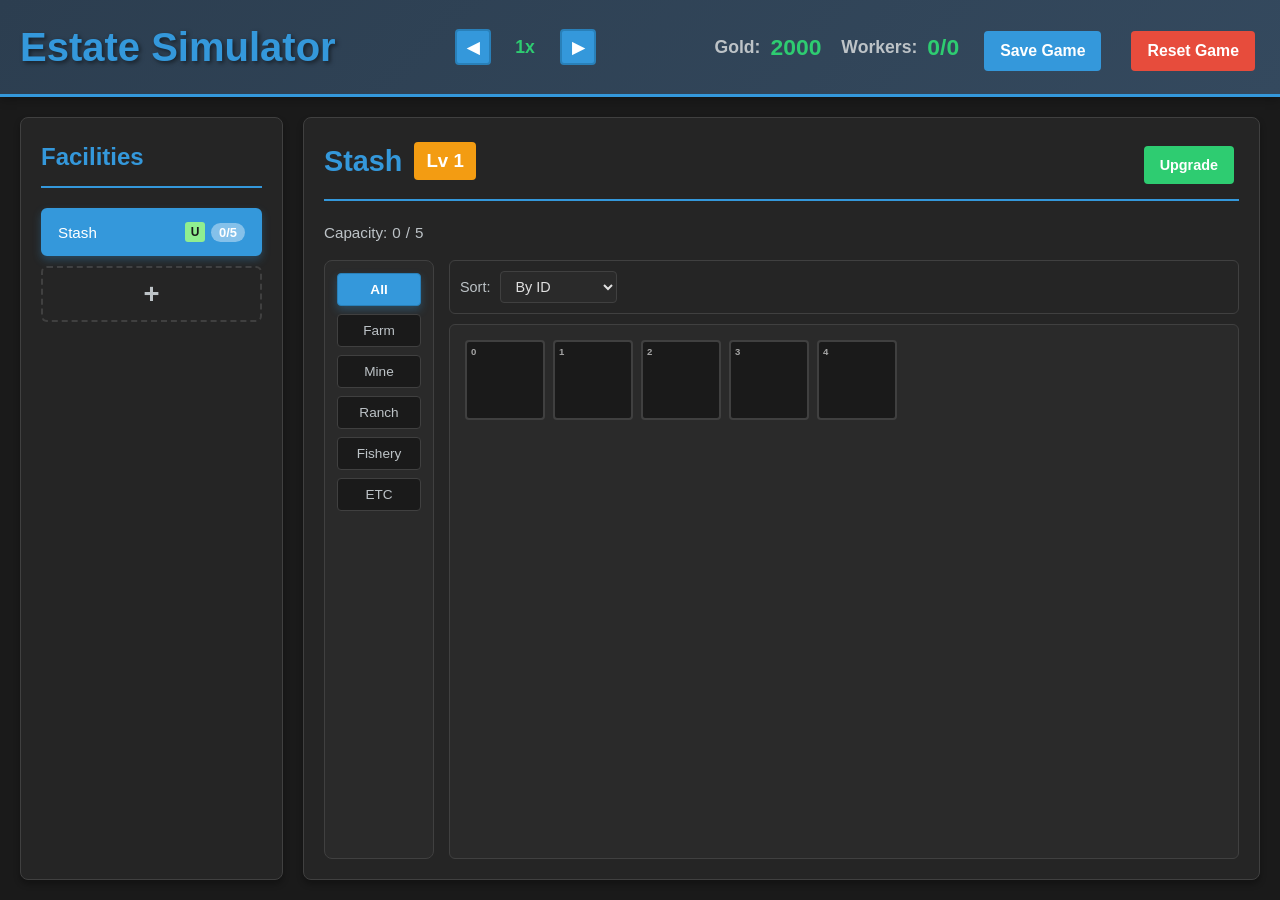
<file: index.html>
<!DOCTYPE html>
<html lang="en">
<head>
    <meta charset="UTF-8">
    <meta name="viewport" content="width=device-width, initial-scale=1.0">
    <title>Estate Simulator</title>
    <!-- Modular CSS Files - Load in specific order -->
    <link rel="stylesheet" href="css/variables.css">
    <link rel="stylesheet" href="css/reset.css">
    <link rel="stylesheet" href="css/layout.css">
    <link rel="stylesheet" href="css/components.css">
    <link rel="stylesheet" href="css/facilities.css">
    <link rel="stylesheet" href="css/animations.css">
</head>
<body>
    <div class="container">
        <!-- Header -->
        <header class="header">
            <div class="header-content">
                <h1>Estate Simulator</h1>
                <div class="speed-controller-compact">
                    <button class="speed-btn-compact speed-btn-decrease" onclick="game.decreaseGameSpeed()">◀</button>
                    <span class="speed-display" id="currentSpeed">1x</span>
                    <button class="speed-btn-compact speed-btn-increase" onclick="game.increaseGameSpeed()">▶</button>
                </div>
                <div class="top-stats">
                    <div class="stat">
                        <span class="stat-label">Gold:</span>
                        <span class="stat-value" id="goldDisplay">0</span>
                    </div>
                    <div class="stat">
                        <span class="stat-label">Workers:</span>
                        <span class="stat-value" id="workerCountDisplay">0/0</span>
                    </div>
                    <button class="btn btn-primary btn-small" onclick="game.saveGame()">Save Game</button>
                    <button class="btn btn-danger btn-small" onclick="game.showResetConfirmation()">Reset Game</button>
                </div>
            </div>
        </header>

        <!-- Main Content -->
        <div class="content">
            <!-- Sidebar - Navigation -->
            <aside class="sidebar">
                <h2>Facilities</h2>
                <div class="sidebar-nav">
                    <!-- Dynamically generated navigation items -->
                </div>
            </aside>

            <!-- Main Area - Dynamic Facility Views -->
            <main class="main-area">
                <!-- Stash View -->
                <section class="facility-view hidden" data-view="stash">
                    <div class="view-header">
                        <div class="header-title-row">
                            <h2>Stash <span class="facility-level" id="stash-level-display">Lv 1</span></h2>
                            <button class="btn btn-upgrade btn-small" id="stash-upgrade-btn" onclick="game.showUpgradeConfirmation('stash')">Upgrade</button>
                        </div>
                    </div>
                    <div class="stash-header">
                        <div class="stash-info">
                            <span>Capacity: <span id="stash-used">0</span>/<span id="stash-capacity">25</span></span>
                        </div>
                    </div>
                    <div class="stash-container">
                        <!-- Left Panel: Filter Sidebar -->
                        <div class="stash-filter-sidebar">
                            <button class="filter-btn active" data-filter="all" onclick="game.filterStashItems('all')">All</button>
                            <button class="filter-btn" data-filter="farm" onclick="game.filterStashItems('farm')">Farm</button>
                            <button class="filter-btn" data-filter="mine" onclick="game.filterStashItems('mine')">Mine</button>
                            <button class="filter-btn" data-filter="ranch" onclick="game.filterStashItems('ranch')">Ranch</button>
                            <button class="filter-btn" data-filter="fishery" onclick="game.filterStashItems('fishery')">Fishery</button>
                            <button class="filter-btn" data-filter="etc" onclick="game.filterStashItems('etc')">ETC</button>
                        </div>

                        <!-- Right Panel: Item Grid -->
                        <div class="stash-item-panel">
                            <!-- Sorting Toolbar -->
                            <div class="processing-sort-toolbar">
                                <label for="stash-sort-select">Sort:</label>
                                <select id="stash-sort-select" onchange="game.setStashSortMode(this.value)">
                                    <option value="id">By ID</option>
                                    <option value="quantity">By Quantity</option>
                                </select>
                            </div>

                            <!-- Item Grid -->
                            <div class="stash-grid" id="stash-grid">
                                <!-- Dynamically generated slot divs -->
                            </div>
                        </div>
                    </div>
                </section>

                <!-- Worker's Lodge View -->
                <section class="facility-view hidden" data-view="lodge">
                    <div class="view-header">
                        <div class="header-title-row">
                            <h2>Worker's Lodge <span class="facility-level" id="lodge-level-display">Lv 1</span></h2>
                            <button class="btn btn-upgrade btn-small" id="lodge-upgrade-btn" onclick="game.showUpgradeConfirmation('lodge')">Upgrade</button>
                        </div>
                    </div>

                    <div class="lodge-container">
                        <!-- Lodge Sidebar Navigation -->
                        <aside class="lodge-sidebar">
                            <button class="lodge-nav-btn active" data-view-type="pending" onclick="game.setLodgeView('pending')">
                                <span class="nav-label">Available for Hire</span>
                                <span class="nav-count"><span id="lodge-pending-count-nav">0</span><span id="lodge-pending-max-nav">/3</span></span>
                            </button>
                            <button class="lodge-nav-btn" data-view-type="hired" onclick="game.setLodgeView('hired')">
                                <span class="nav-label">Hired Workers</span>
                                <span class="nav-count"><span id="lodge-hired-count-nav">0</span><span id="lodge-hired-max-nav">/5</span></span>
                            </button>
                        </aside>

                        <!-- Lodge Main Content Panel -->
                        <div class="lodge-content">
                            <!-- Pending Workers View -->
                            <div class="lodge-view active" data-lodge-view="pending">
                                <div class="worker-section">
                                    <div class="section-header-with-info">
                                        <h3>Available for Hire (<span class="worker-count-badge"><span id="lodge-pending-count">0</span>/<span id="lodge-pending-max">3</span></span>)</h3>
                                        <button class="btn-info-icon" title="View spawn rate probabilities" onclick="game.showWorkerSpawnRateInfo()">?</button>
                                    </div>
                                    <div class="worker-arrival-timer">
                                        <div class="worker-arrival-progress">
                                            <div class="worker-arrival-progress-bar" id="lodge-arrival-progress"></div>
                                            <div class="worker-arrival-progress-text" id="lodge-arrival-timer">--:--:--</div>
                                        </div>
                                    </div>
                                    <div class="worker-list" id="lodge-pending-workers">
                                        <!-- Dynamically generated -->
                                    </div>
                                </div>
                            </div>

                            <!-- Hired Workers View -->
                            <div class="lodge-view" data-lodge-view="hired">
                                <div class="worker-section">
                                    <h3>Hired Workers (<span class="worker-count-badge"><span id="lodge-hired-count">0</span>/<span id="lodge-hired-max">5</span></span>)</h3>
                                    <div class="worker-roster" id="lodge-hired-workers">
                                        <!-- Dynamically generated -->
                                    </div>
                                </div>
                            </div>
                        </div>
                    </div>
                </section>

                <!-- Farm View -->
                <section class="facility-view hidden" data-view="farm">
                    <div class="view-header">
                        <div class="header-title-row">
                            <h2><span id="farm-name-display">Farm</span> <span class="facility-level" id="farm-level-display">Lv 1</span></h2>
                            <button class="btn btn-upgrade btn-small" id="farm-upgrade-btn" onclick="game.showUpgradeConfirmation('farm')">Upgrade</button>
                        </div>
                    </div>
                    <div class="facility-grid-container" id="farm-grid-container">
                        <div class="facility-three-panel-layout">
                            <!-- Left Panel: Worker & Area Placement -->
                            <div class="facility-panel-left" id="farm-panel-left">
                                <!-- Worker Placement Section -->
                                <div class="facility-panel-section facility-worker-placement" id="farm-worker-section">
                                    <h3>Workers</h3>
                                    <!-- Edit mode toggle will be added here -->
                                </div>
                                <!-- Area Placement Section -->
                                <div class="facility-panel-section facility-area-placement" id="farm-area-section">
                                    <h3>Areas</h3>
                                    <!-- Available areas will be added here -->
                                </div>
                            </div>
                            <!-- Center Panel: Facility Grid -->
                            <div class="facility-panel-center" id="farm-panel-center">
                                <!-- Grid will be generated here -->
                            </div>
                            <!-- Right Panel: Products & Collect All -->
                            <div class="facility-panel-right" id="farm-panel-right">
                                <div class="facility-panel-section facility-products-section" id="farm-products-section">
                                    <h3>Expected Output <em style="font-weight: normal; font-size: 0.85em;">(based on 24h)</em></h3>
                                    <!-- Collect All button and production list will be added here -->
                                </div>
                            </div>
                        </div>
                    </div>
                </section>

                <!-- Mine View -->
                <section class="facility-view hidden" data-view="mine">
                    <div class="view-header">
                        <div class="header-title-row">
                            <h2><span id="mine-name-display">Mine</span> <span class="facility-level" id="mine-level-display">Lv 1</span></h2>
                            <button class="btn btn-upgrade btn-small" id="mine-upgrade-btn" onclick="game.showUpgradeConfirmation('mine')">Upgrade</button>
                        </div>
                    </div>
                    <div class="facility-grid-container" id="mine-grid-container">
                        <div class="facility-three-panel-layout">
                            <!-- Left Panel: Worker & Area Placement -->
                            <div class="facility-panel-left" id="mine-panel-left">
                                <!-- Worker Placement Section -->
                                <div class="facility-panel-section facility-worker-placement" id="mine-worker-section">
                                    <h3>Workers</h3>
                                    <!-- Edit mode toggle will be added here -->
                                </div>
                                <!-- Area Placement Section -->
                                <div class="facility-panel-section facility-area-placement" id="mine-area-section">
                                    <h3>Areas</h3>
                                    <!-- Available areas will be added here -->
                                </div>
                            </div>
                            <!-- Center Panel: Facility Grid -->
                            <div class="facility-panel-center" id="mine-panel-center">
                                <!-- Grid will be generated here -->
                            </div>
                            <!-- Right Panel: Products & Collect All -->
                            <div class="facility-panel-right" id="mine-panel-right">
                                <div class="facility-panel-section facility-products-section" id="mine-products-section">
                                    <h3>Expected Output <em style="font-weight: normal; font-size: 0.85em;">(based on 24h)</em></h3>
                                    <!-- Collect All button and production list will be added here -->
                                </div>
                            </div>
                        </div>
                    </div>
                </section>

                <!-- Ranch View -->
                <section class="facility-view hidden" data-view="ranch">
                    <div class="view-header">
                        <div class="header-title-row">
                            <h2><span id="ranch-name-display">Ranch</span> <span class="facility-level" id="ranch-level-display">Lv 1</span></h2>
                            <button class="btn btn-upgrade btn-small" id="ranch-upgrade-btn" onclick="game.showUpgradeConfirmation('ranch')">Upgrade</button>
                        </div>
                    </div>
                    <div class="facility-grid-container" id="ranch-grid-container">
                        <div class="facility-three-panel-layout">
                            <!-- Left Panel: Worker & Area Placement -->
                            <div class="facility-panel-left" id="ranch-panel-left">
                                <!-- Worker Placement Section -->
                                <div class="facility-panel-section facility-worker-placement" id="ranch-worker-section">
                                    <h3>Workers</h3>
                                    <!-- Edit mode toggle will be added here -->
                                </div>
                                <!-- Area Placement Section -->
                                <div class="facility-panel-section facility-area-placement" id="ranch-area-section">
                                    <h3>Areas</h3>
                                    <!-- Available areas will be added here -->
                                </div>
                            </div>
                            <!-- Center Panel: Facility Grid -->
                            <div class="facility-panel-center" id="ranch-panel-center">
                                <!-- Grid will be generated here -->
                            </div>
                            <!-- Right Panel: Products & Collect All -->
                            <div class="facility-panel-right" id="ranch-panel-right">
                                <div class="facility-panel-section facility-products-section" id="ranch-products-section">
                                    <h3>Expected Output <em style="font-weight: normal; font-size: 0.85em;">(based on 24h)</em></h3>
                                    <!-- Collect All button and production list will be added here -->
                                </div>
                            </div>
                        </div>
                    </div>
                </section>

                <!-- Fishery View -->
                <section class="facility-view hidden" data-view="fishery">
                    <div class="view-header">
                        <div class="header-title-row">
                            <h2><span id="fishery-name-display">Fishery</span> <span class="facility-level" id="fishery-level-display">Lv 1</span></h2>
                            <button class="btn btn-upgrade btn-small" id="fishery-upgrade-btn" onclick="game.showUpgradeConfirmation('fishery')">Upgrade</button>
                        </div>
                    </div>
                    <div class="facility-grid-container" id="fishery-grid-container">
                        <div class="facility-three-panel-layout">
                            <!-- Left Panel: Worker & Area Placement -->
                            <div class="facility-panel-left" id="fishery-panel-left">
                                <!-- Worker Placement Section -->
                                <div class="facility-panel-section facility-worker-placement" id="fishery-worker-section">
                                    <h3>Workers</h3>
                                    <!-- Edit mode toggle will be added here -->
                                </div>
                                <!-- Area Placement Section -->
                                <div class="facility-panel-section facility-area-placement" id="fishery-area-section">
                                    <h3>Areas</h3>
                                    <!-- Available areas will be added here -->
                                </div>
                            </div>
                            <!-- Center Panel: Facility Grid -->
                            <div class="facility-panel-center" id="fishery-panel-center">
                                <!-- Grid will be generated here -->
                            </div>
                            <!-- Right Panel: Products & Collect All -->
                            <div class="facility-panel-right" id="fishery-panel-right">
                                <div class="facility-panel-section facility-products-section" id="fishery-products-section">
                                    <h3>Expected Output <em style="font-weight: normal; font-size: 0.85em;">(based on 24h)</em></h3>
                                    <!-- Collect All button and production list will be added here -->
                                </div>
                            </div>
                        </div>
                    </div>
                </section>

                <!-- Processing Plant View -->
                <section class="facility-view hidden" data-view="processing">
                    <div class="view-header">
                        <div class="header-title-row">
                            <h2>Processing Plant <span class="facility-level" id="processing-level-display">Lv 1</span></h2>
                            <button class="btn btn-upgrade btn-small" id="processing-upgrade-btn" onclick="game.showUpgradeConfirmation('processing')">Upgrade</button>
                        </div>
                    </div>
                    <div class="processing-container">
                        <!-- Far Left: Filter Sidebar -->
                        <div class="processing-filter-sidebar">
                            <button class="filter-btn active" data-filter="all" onclick="game.filterCraftableItems('all')">All</button>
                            <button class="filter-btn" data-filter="farm" onclick="game.filterCraftableItems('farm')">Farm</button>
                            <button class="filter-btn" data-filter="mine" onclick="game.filterCraftableItems('mine')">Mine</button>
                            <button class="filter-btn" data-filter="ranch" onclick="game.filterCraftableItems('ranch')">Ranch</button>
                            <button class="filter-btn" data-filter="fishery" onclick="game.filterCraftableItems('fishery')">Fishery</button>
                            <button class="filter-btn" data-filter="etc" onclick="game.filterCraftableItems('etc')">ETC</button>
                        </div>

                        <!-- Middle: Item Grid Panel -->
                        <div class="processing-item-panel">
                            <!-- Sorting Toolbar -->
                            <div class="processing-sort-toolbar">
                                <label for="sort-select">Sort:</label>
                                <select id="sort-select" onchange="game.setSortMode(this.value)">
                                    <option value="id">By ID</option>
                                    <option value="availability">By Availability</option>
                                </select>
                            </div>

                            <!-- Craftable Items Title -->
                            <h3 class="processing-items-title">Craftable Items</h3>

                            <!-- Item Grid -->
                            <div class="processing-item-grid" id="processing-item-grid">
                                <!-- Dynamically generated item cards -->
                            </div>
                        </div>

                        <!-- Right Panel: Crafting Details -->
                        <div class="processing-panel-right" id="processing-details-panel">
                            <div class="processing-no-selection">
                                Select an item to view crafting details
                            </div>
                            <!-- Crafting details will be injected here -->
                        </div>
                    </div>
                </section>

                <!-- Trading Post View -->
                <section class="facility-view hidden" data-view="trading">
                    <div class="view-header">
                        <div class="header-title-row">
                            <h2>Trading Post <span class="facility-level" id="trading-level-display">Lv 1</span></h2>
                            <button class="btn btn-upgrade btn-small" id="trading-upgrade-btn" onclick="game.showTradingUpgradeModal()">Upgrade</button>
                        </div>
                    </div>

                    <div class="trading-container">
                        <!-- Left Sidebar: Navigation -->
                        <aside class="trading-sidebar">
                            <button class="trading-nav-btn active" data-view-type="active-orders" onclick="game.setTradingView('active-orders')">
                                <span class="nav-label">Active Orders</span>
                            </button>
                            <button class="trading-nav-btn" data-view-type="region-info" onclick="game.setTradingView('region-info')">
                                <span class="nav-label">Region Info</span>
                            </button>
                        </aside>

                        <!-- Right Content Panel -->
                        <div class="trading-content">
                            <!-- Active Orders View -->
                            <div class="trading-view active" data-trading-view="active-orders">
                                <!-- Active Orders Grid -->
                                <div class="trading-orders-container">
                                    <h3>Active Orders (<span id="active-order-count">0</span>/<span id="max-order-slots">3</span>)</h3>
                                    <!-- Order Arrival Timer -->
                                    <div class="trading-arrival-timer">
                                        <div class="trading-arrival-progress">
                                            <div class="trading-arrival-progress-bar" id="trading-arrival-progress"></div>
                                            <div class="trading-arrival-progress-text" id="trading-arrival-text">--:--</div>
                                        </div>
                                    </div>
                                    <div class="trading-orders-grid" id="trading-orders-grid">
                                        <!-- Dynamically generated order cards -->
                                    </div>
                                </div>
                            </div>

                            <!-- Region Info View -->
                            <div class="trading-view" data-trading-view="region-info">
                                <div class="region-info-container">
                                    <h3>Region Info</h3>
                                    <div class="region-cards-grid" id="region-cards-grid">
                                        <!-- Dynamically generated region cards -->
                                    </div>
                                </div>
                            </div>
                        </div>
                    </div>
                </section>

                <!-- Construction Mode View -->
                <section class="facility-view hidden" data-view="construction">
                    <div class="view-header">
                        <div class="header-title-row">
                            <h2>Facility Construction</h2>
                            <button class="btn btn-secondary btn-small" onclick="game.exitConstructionMode()">Back</button>
                        </div>
                    </div>
                    <div class="construction-grid" id="construction-grid">
                        <!-- Dynamically generated facility panels -->
                    </div>
                </section>
            </main>
        </div>

        <!-- Upgrade Confirmation Modal -->
        <div class="modal hidden" id="upgradeConfirmModal" onclick="game.handleModalBackgroundClick(event)">
            <div class="modal-content">
                <div class="modal-header">
                    <h2 id="upgradeModalTitle">Confirm Upgrade</h2>
                    <button class="modal-close" onclick="game.closeUpgradeConfirmation()">&times;</button>
                </div>
                <div class="modal-body">
                    <div class="facility-upgrade-info">
                        <p class="upgrade-facility-name" id="upgradeModalFacilityName">Facility Name</p>
                        <p class="upgrade-level-info">
                            <span class="current-level" id="upgradeCurrentLevel">Level 1</span>
                            <span class="level-arrow">→</span>
                            <span class="next-level" id="upgradeNextLevel">Level 2</span>
                        </p>
                    </div>

                    <div class="upgrade-statistics-section">
                        <h4>Before & After:</h4>
                        <div class="statistics-list" id="upgradeModalStatistics">
                            <!-- Dynamically populated -->
                        </div>
                    </div>

                    <div class="upgrade-costs-section">
                        <h4>Required Materials:</h4>
                        <div class="costs-list" id="upgradeModalCosts">
                            <!-- Dynamically populated -->
                        </div>
                    </div>
                </div>
                <div class="modal-footer">
                    <button class="btn btn-secondary" onclick="game.closeUpgradeConfirmation()">Cancel</button>
                    <button class="btn btn-primary btn-confirm" id="confirmUpgradeBtn" onclick="game.confirmUpgrade()">Confirm Upgrade</button>
                </div>
            </div>
        </div>

        <!-- Reset Game Confirmation Modal -->
        <div class="modal hidden" id="resetConfirmModal" onclick="game.handleModalBackgroundClick(event)">
            <div class="modal-content">
                <div class="modal-header">
                    <h2>Reset Game</h2>
                    <button class="modal-close" onclick="game.closeResetConfirmation()">&times;</button>
                </div>
                <div class="modal-body">
                    <p style="font-size: 1.1em; color: #d32f2f; font-weight: bold;">Are you sure you want to reset the game?</p>
                    <p>This action will delete all your progress and start a new game. <strong>This cannot be undone.</strong></p>
                </div>
                <div class="modal-footer">
                    <button class="btn btn-secondary" onclick="game.closeResetConfirmation()">Cancel</button>
                    <button class="btn btn-danger" onclick="game.confirmReset()">Yes, Reset Game</button>
                </div>
            </div>
        </div>

        <!-- Fire Worker Confirmation Modal -->
        <div class="modal hidden" id="fireConfirmModal" onclick="game.handleModalBackgroundClick(event)">
            <div class="modal-content">
                <div class="modal-header">
                    <h2>Fire Worker</h2>
                    <button class="modal-close" onclick="game.closeFireConfirmation()">&times;</button>
                </div>
                <div class="modal-body">
                    <p style="font-size: 1.1em; color: #d32f2f; font-weight: bold;">Are you sure you want to fire <span id="fireWorkerName"></span>?</p>
                    <p>This action cannot be undone.</p>
                </div>
                <div class="modal-footer">
                    <button class="btn btn-secondary" onclick="game.closeFireConfirmation()">Cancel</button>
                    <button class="btn btn-danger" onclick="game.confirmFireWorker()">Yes, Fire Worker</button>
                </div>
            </div>
        </div>

        <!-- Worker Spawn Rate Info Modal -->
        <div class="modal hidden" id="workerSpawnRateModal" onclick="game.handleModalBackgroundClick(event)">
            <div class="modal-content worker-spawn-rate-modal-content">
                <div class="modal-body">
                    <h2 style="margin-top: 0; margin-bottom: 1em;">Worker Spawn Rates</h2>
                    <p style="font-size: 0.95em; color: #bbb; margin-bottom: 1.5em;">Probability of receiving each grade based on facility level:</p>
                    <div class="spawn-rate-table-container" id="spawnRateTableContainer">
                        <!-- Table will be generated here -->
                    </div>
                </div>
                <!-- Closing instruction at bottom -->
                <div class="spawn-rate-close-hint">Click outside to close</div>
            </div>
        </div>

        <!-- Reject Order Confirmation Modal -->
        <div class="modal hidden" id="reject-order-modal" onclick="game.handleModalBackgroundClick(event)">
            <div class="modal-content">
                <div class="modal-header">
                    <h2>Reject Order?</h2>
                    <button class="modal-close" onclick="game.closeRejectOrderModal()">&times;</button>
                </div>
                <div class="modal-body" id="reject-order-modal-body">
                    <!-- Dynamic content -->
                </div>
                <div class="modal-footer">
                    <button class="btn btn-secondary" onclick="game.closeRejectOrderModal()">Cancel</button>
                    <button class="btn btn-danger" onclick="game.confirmRejectOrder()">Reject Order</button>
                </div>
            </div>
        </div>

        <!-- Trade Confirmation Modal -->
        <div class="modal hidden" id="trade-confirmation-modal" onclick="game.handleModalBackgroundClick(event)">
            <div class="modal-content">
                <div class="modal-header">
                    <h2>Confirm Trade</h2>
                    <button class="modal-close" onclick="game.closeTradeConfirmationModal()">&times;</button>
                </div>
                <div class="modal-body" id="trade-confirmation-modal-body">
                    <!-- Dynamic content: order details -->
                </div>
                <div class="modal-footer">
                    <button class="btn btn-secondary" onclick="game.closeTradeConfirmationModal()">Cancel</button>
                    <button class="btn btn-primary" onclick="game.confirmTradeOrder()">Confirm</button>
                </div>
            </div>
        </div>

        <!-- Item Info Modal -->
        <div class="modal hidden" id="item-info-modal" onclick="game.handleModalBackgroundClick(event)">
            <div class="modal-content item-info-modal-content">
                <div class="modal-body item-info-modal-body">
                    <!-- Two-panel layout for multiple items case -->
                    <div class="item-info-list-panel" id="item-info-list-panel" style="display: none;">
                        <div class="item-info-list" id="item-info-list">
                            <!-- List of items with icon, name, type -->
                        </div>
                    </div>
                    <!-- Details panel (right side for multiple items, centered for single) -->
                    <div class="item-info-details-panel" id="item-info-details-panel">
                        <!-- Item details will be rendered here -->
                    </div>
                </div>
                <!-- Closing instruction at bottom -->
                <div class="item-info-close-hint">Click outside to close</div>
            </div>
        </div>

        <!-- Worker Details Modal -->
        <div class="modal hidden" id="workerDetailsModal" onclick="game.handleModalBackgroundClick(event)">
            <div class="modal-content worker-details-modal-content">
                <div class="modal-header">
                    <h2 id="worker-details-title">Worker Details</h2>
                    <button class="modal-close" onclick="game.closeWorkerDetailsModal()">&times;</button>
                </div>
                <div class="modal-body worker-details-modal-body">
                    <!-- Worker details will be rendered here -->
                </div>
            </div>
        </div>

        <!-- Construction Confirmation Modal -->
        <div class="modal hidden" id="constructionConfirmModal" onclick="game.handleModalBackgroundClick(event)">
            <div class="modal-content">
                <div class="modal-header">
                    <h2>Construct Facility</h2>
                    <button class="modal-close" onclick="game.closeConstructionConfirmation()">&times;</button>
                </div>
                <div class="modal-body">
                    <div class="construction-costs-section">
                        <h4>Required Materials:</h4>
                        <div class="costs-list" id="constructionModalCosts">
                            <!-- Dynamically populated -->
                        </div>
                    </div>
                </div>
                <div class="modal-footer">
                    <button class="btn btn-secondary" onclick="game.closeConstructionConfirmation()">Cancel</button>
                    <button class="btn btn-primary btn-confirm" id="confirmConstructionBtn" onclick="game.confirmConstruction()">Construct</button>
                </div>
            </div>
        </div>

        <!-- Time Control Bar - DEPRECATED (moved to header) -->
        <footer class="time-control-bar hidden">
            <span class="time-label">Game Speed:</span>
            <div class="speed-buttons">
                <button class="speed-btn" data-speed="1" onclick="game.setGameSpeed(1)">1x</button>
                <button class="speed-btn" data-speed="2" onclick="game.setGameSpeed(2)">2x</button>
                <button class="speed-btn" data-speed="4" onclick="game.setGameSpeed(4)">4x</button>
                <button class="speed-btn" data-speed="8" onclick="game.setGameSpeed(8)">8x</button>
                <button class="speed-btn" data-speed="16" onclick="game.setGameSpeed(16)">16x</button>
                <button class="speed-btn" data-speed="32" onclick="game.setGameSpeed(32)">32x</button>
                <button class="speed-btn" data-speed="64" onclick="game.setGameSpeed(64)">64x</button>
            </div>
            <span class="current-speed" id="currentSpeedLegacy">Current: 1x</span>
        </footer>
    </div>

    <!-- Game Data & Loader -->
    <script src="data/gameData.js"></script>
    <script src="data/dataLoader.js"></script>

    <!-- Core Systems -->
    <script src="core/gameState.js"></script>
    <script src="core/stashManager.js"></script>
    <script src="core/facilityStorageManager.js"></script>
    <script src="core/gameLoopManager.js"></script>

    <!-- Game Systems -->
    <script src="systems/productionSystem.js"></script>
    <script src="systems/workerSystem.js"></script>
    <script src="systems/craftingSystem.js"></script>
    <script src="systems/tradingSystem.js"></script>
    <script src="systems/tradingPostSystem.js"></script>
    <script src="systems/upgradeSystem.js"></script>
    <script src="systems/upgradeStatistics.js"></script>
    <script src="systems/productGridSystem.js"></script>
    <script src="systems/workerGridSystem.js"></script>

    <!-- UI Systems -->
    <script src="ui/navigationManager.js"></script>
    <script src="ui/uiBuilder.js"></script>
    <script src="ui/productGridDragDrop.js"></script>
    <script src="ui/productGridRenderer.js"></script>
    <script src="ui/workerGridRenderer.js"></script>
    <script src="ui/facilityInfoRenderer.js"></script>
    <script src="ui/productGridUI.js"></script>
    <script src="ui/uiUpdater.js"></script>
</body>
</html>
</file>
<file: css/variables.css>
/* ============================================================================ */
/* CSS VARIABLES - Colors, Fonts, Spacing */
/* ============================================================================ */

:root {
    /* Primary Colors */
    --color-primary: #3498db;
    --color-primary-dark: #2980b9;
    --color-primary-light: #5dade2;

    /* Status Colors */
    --color-success: #2ecc71;
    --color-warning: #f39c12;
    --color-danger: #e74c3c;
    --color-danger-dark: #c0392b;

    /* Background Colors */
    --bg-dark: #1a1a1a;
    --bg-darker: #0d0d0d;
    --bg-panel: #252525;
    --bg-panel-alt: #2a2a2a;
    --bg-hover: #313131;

    /* Text Colors */
    --text-primary: #e0e0e0;
    --text-secondary: #bdc3c7;
    --text-muted: #95a5a6;
    --text-success: #2ecc71;
    --text-warning: #f39c12;

    /* Border Colors */
    --border-color: #404040;
    --border-color-light: #555;

    /* Gradients */
    --gradient-header: linear-gradient(135deg, #2c3e50 0%, #34495e 100%);

    /* Grade Colors */
    --grade-common: #95a5a6;
    --grade-common-dark: #7f8c8d;
    --grade-uncommon: #3498db;
    --grade-uncommon-dark: #2980b9;
    --grade-rare: #9b59b6;
    --grade-rare-dark: #8e44ad;
    --grade-epic: #f39c12;
    --grade-epic-dark: #e67e22;
    --grade-legendary: #e74c3c;
    --grade-legendary-dark: #c0392b;

    /* Fonts */
    --font-family: 'Segoe UI', Tahoma, Geneva, Verdana, sans-serif;
    --font-size-base: 0.9em;
    --font-size-sm: 0.85em;
    --font-size-lg: 1.1em;
    --font-size-xl: 1.3em;
    --font-size-h1: 2.5em;
    --font-size-h2: 1.8em;
    --font-size-h3: 1.1em;

    /* Spacing */
    --spacing-xs: 4px;
    --spacing-sm: 8px;
    --spacing-md: 12px;
    --spacing-lg: 15px;
    --spacing-xl: 20px;
    --spacing-xxl: 30px;

    /* Border Radius */
    --radius-sm: 3px;
    --radius-md: 4px;
    --radius-lg: 6px;
    --radius-xl: 8px;

    /* Shadows */
    --shadow-sm: 0 2px 4px rgba(0, 0, 0, 0.1);
    --shadow-md: 0 4px 6px rgba(0, 0, 0, 0.3);
    --shadow-lg: 0 4px 8px rgba(52, 152, 219, 0.3);
    --shadow-primary: 0 0 8px rgba(52, 152, 219, 0.5);

    /* Transitions */
    --transition-fast: 0.2s ease;
    --transition-normal: 0.3s ease;
    --transition-slow: 0.5s ease;
}
</file>
<file: css/layout.css>
/* ============================================================================ */
/* LAYOUT - Main Page Layout, Containers, Headers, Modals, Grids */
/* ============================================================================ */

.container {
    display: flex;
    flex-direction: column;
    height: 100vh;
    max-width: 1600px;
    margin: 0 auto;
}

.header {
    background: linear-gradient(135deg, #2c3e50 0%, #34495e 100%);
    padding: 15px 20px;
    box-shadow: 0 2px 10px rgba(0, 0, 0, 0.3);
    border-bottom: 3px solid #3498db;
}

.header-content {
    display: flex;
    align-items: center;
    justify-content: space-between;
    gap: 20px;
    width: 100%;
}

.header h1 {
    font-size: 2.5em;
    margin: 0;
    color: #3498db;
    text-shadow: 2px 2px 4px rgba(0, 0, 0, 0.5);
    flex-shrink: 0;
}

.speed-btn-compact {
    background-color: #3498db;
    border: 2px solid #2980b9;
    color: white;
    width: 36px;
    height: 36px;
    padding: 0;
    border-radius: 4px;
    cursor: pointer;
    font-weight: bold;
    font-size: 1em;
    transition: all 0.2s ease;
    display: flex;
    align-items: center;
    justify-content: center;
    flex-shrink: 0;
}

.speed-btn-compact:hover {
    background-color: #2980b9;
    box-shadow: 0 0 8px rgba(52, 152, 219, 0.5);
}

.speed-btn-compact:active {
    transform: scale(0.95);
}

.content {
    display: flex;
    flex: 1;
    overflow: hidden;
    gap: 20px;
    padding: 20px;
}

/* Sidebar */
.sidebar {
    width: 263px;
    background-color: #252525;
    border-radius: 8px;
    padding: 20px;
    box-shadow: 0 4px 6px rgba(0, 0, 0, 0.3);
    border: 1px solid #404040;
    overflow-y: auto;
}

.sidebar h2 {
    color: #3498db;
    margin-bottom: 20px;
    border-bottom: 2px solid #3498db;
    padding-bottom: 10px;
}

/* Main Area */
.main-area {
    flex: 1;
    background-color: #252525;
    border-radius: 8px;
    padding: 20px;
    box-shadow: 0 4px 6px rgba(0, 0, 0, 0.3);
    border: 1px solid #404040;
    overflow: hidden;
    display: flex;
    flex-direction: column;
}

.facility-view.hidden {
    display: none;
}

.view-header {
    margin-bottom: 20px;
    border-bottom: 2px solid #3498db;
    padding-bottom: 15px;
    flex-shrink: 0;
}

.header-title-row {
    display: flex;
    justify-content: space-between;
    align-items: center;
    gap: 20px;
    flex-wrap: nowrap;
    width: 100%;
}

.view-header h2 {
    color: #3498db;
    margin: 0;
    font-size: 1.8em;
    display: flex;
    gap: 12px;
    align-items: center;
    flex-shrink: 1;
    min-width: 0;
    white-space: nowrap;
}

.lodge-sidebar {
    width: 220px;
    display: flex;
    flex-direction: column;
    gap: 8px;
    background-color: #2a2a2a;
    border: 1px solid #404040;
    border-radius: 8px;
    padding: 12px;
    flex-shrink: 0;
    overflow-y: auto;
}

.lodge-nav-btn {
    display: flex;
    justify-content: space-between;
    align-items: center;
    padding: 12px 15px;
    background-color: #252525;
    border: 2px solid #404040;
    border-radius: 6px;
    color: #bdc3c7;
    cursor: pointer;
    font-weight: 500;
    font-size: 0.95em;
    transition: all 0.3s ease;
    text-align: left;
}

.lodge-nav-btn:hover {
    background-color: #313131;
    border-color: #3498db;
    color: #3498db;
}

.lodge-nav-btn.active {
    background-color: #3498db;
    border-color: #3498db;
    color: white;
    box-shadow: 0 4px 8px rgba(52, 152, 219, 0.3);
}

.lodge-nav-btn.active .nav-count {
    background-color: rgba(255, 255, 255, 0.4);
}

.lodge-content {
    flex: 1;
    display: flex;
    overflow: hidden;
    min-height: 0;
    max-height: 100%;
    background-color: #252525;
    border-radius: 8px;
    border: 1px solid #404040;
}

.lodge-view {
    display: none;
    flex-direction: column;
    width: 100%;
    height: 100%;
    overflow-y: auto;
    overflow-x: hidden;
    padding: 20px;
    box-sizing: border-box;
}

.lodge-view.active {
    display: flex;
}

.lodge-view > .worker-section {
    margin-top: 0;
}

.lodge-view > .facility-info,
.lodge-view > .facility-actions {
    background-color: #2a2a2a;
    border: 1px solid #404040;
    border-radius: 6px;
    padding: 20px;
    margin-bottom: 20px;
    flex-shrink: 0;
}

.facility-info {
    background-color: #2a2a2a;
    border: 1px solid #404040;
    border-radius: 6px;
    padding: 20px;
}

.facility-info p {
    color: #bdc3c7;
    font-size: 1.05em;
    margin: 10px 0;
    display: flex;
    justify-content: space-between;
    align-items: center;
}

.facility-info p span {
    color: #2ecc71;
    font-weight: bold;
    font-size: 1.1em;
}

.facility-actions {
    background-color: #2a2a2a;
    border: 1px solid #404040;
    border-radius: 6px;
    padding: 20px;
    display: flex;
    flex-direction: column;
    gap: 12px;
}

.facility-actions label {
    color: #bdc3c7;
    font-weight: 500;
    margin-top: 10px;
    font-size: 0.95em;
}

.facility-actions input {
    width: 100%;
    padding: 10px;
    background-color: #1a1a1a;
    border: 1px solid #404040;
    border-radius: 4px;
    color: #e0e0e0;
    font-size: 0.9em;
}

.facility-actions input:focus {
    outline: none;
    border-color: #3498db;
    box-shadow: 0 0 5px rgba(52, 152, 219, 0.3);
}

.section {
    margin-bottom: 30px;
    flex: 1;
    display: flex;
    flex-direction: column;
    overflow: hidden;
}

.section h2 {
    color: #3498db;
    margin-bottom: 15px;
    border-bottom: 2px solid #3498db;
    padding-bottom: 10px;
    flex-shrink: 0;
}

.resource-category {
    background-color: #2a2a2a;
    border: 1px solid #404040;
    border-radius: 6px;
    padding: 15px;
}

.resource-category h3 {
    color: #2ecc71;
    margin-bottom: 12px;
    font-size: 1.1em;
}

.resource-list {
    display: flex;
    flex-direction: column;
    gap: 10px;
}

.resource-item {
    display: flex;
    justify-content: space-between;
    align-items: center;
    padding: 10px;
    background-color: #1a1a1a;
    border-radius: 4px;
    border: 1px solid #404040;
}

.time-control-bar.hidden {
    display: none;
}

.time-label {
    font-weight: bold;
    color: #bdc3c7;
    font-size: 1.1em;
}

.speed-buttons {
    display: flex;
    gap: 8px;
}

.speed-btn {
    padding: 10px 15px;
    border: 2px solid #3498db;
    background-color: transparent;
    color: #3498db;
    border-radius: 4px;
    cursor: pointer;
    font-weight: bold;
    transition: all 0.3s ease;
    font-size: 0.95em;
}

.speed-btn:hover {
    background-color: #3498db;
    color: white;
    box-shadow: 0 0 10px rgba(52, 152, 219, 0.5);
}

.speed-btn.active {
    background-color: #3498db;
    color: white;
    box-shadow: 0 0 15px rgba(52, 152, 219, 0.7);
}

.current-speed {
    color: #2ecc71;
    font-weight: bold;
    font-size: 1.1em;
    min-width: 120px;
    text-align: right;
}

::-webkit-scrollbar-track {
    background: #1a1a1a;
    border-radius: 5px;
}

::-webkit-scrollbar-thumb {
    background: #3498db;
    border-radius: 5px;
}

::-webkit-scrollbar-thumb:hover {
    background: #2980b9;
}

.facility-panel-left::-webkit-scrollbar {
    width: 8px;
}

.facility-panel-left::-webkit-scrollbar-track {
    background: #1a1a1a;
    border-radius: 4px;
}

.facility-panel-left::-webkit-scrollbar-thumb {
    background: #3498db;
    border-radius: 4px;
}

.facility-panel-left::-webkit-scrollbar-thumb:hover {
    background: #2980b9;
}

.facility-panel-right::-webkit-scrollbar {
    width: 8px;
}

.facility-panel-right::-webkit-scrollbar-track {
    background: #1a1a1a;
    border-radius: 4px;
}

.facility-panel-right::-webkit-scrollbar-thumb {
    background: #3498db;
    border-radius: 4px;
}

.facility-panel-right::-webkit-scrollbar-thumb:hover {
    background: #2980b9;
}

.product-grid-container {
    display: flex;
    flex-direction: column;
    gap: 0;
    height: 100%;
    width: 100%;
    overflow: hidden;
    min-height: 0;
}

.product-grid-left-panel {
    width: 250px;
    display: flex;
    flex-direction: column;
    gap: 10px;
    overflow: hidden;
    min-height: 0;
    max-height: 100%;
    flex-shrink: 0;
}

.product-grid-panel-content {
    display: flex;
    flex-direction: column;
    flex: 1;
    overflow: hidden;
    min-height: 0;
}

.product-grid-left-panel-header {
    flex-shrink: 0;
    display: flex;
    justify-content: center;
}

.product-grid-left-panel-header .edit-mode-toggle {
    width: 100%;
}

.product-grid-left-panel:not(:empty) {
    margin-right: 10px;
}

.grid-wrapper {
    flex: 1;
    display: flex;
    justify-content: center;
    align-items: flex-start;
    overflow-y: auto;
    overflow-x: hidden;
    padding: 20px;
    min-height: 0;
    width: 100%;
    max-height: 100%;
}

.grid-wrapper::-webkit-scrollbar {
    width: 8px;
}

.grid-wrapper::-webkit-scrollbar-track {
    background: #1a1a1a;
    border-radius: 4px;
}

.grid-wrapper::-webkit-scrollbar-thumb {
    background: #3498db;
    border-radius: 4px;
}

.grid-wrapper::-webkit-scrollbar-thumb:hover {
    background: #2980b9;
}

.placements-overlay {
    position: absolute;
    top: 0;
    left: 0;
    width: 100%;
    height: 100%;
    pointer-events: none;
    transform: scale(var(--grid-scale, 1));
    transform-origin: top left;
}

.areas-list::-webkit-scrollbar {
    width: 10px;
}

.areas-list::-webkit-scrollbar-track {
    background: #1a1a1a;
    border-radius: 4px;
}

.areas-list::-webkit-scrollbar-thumb {
    background: #404040;
    border-radius: 4px;
}

.areas-list::-webkit-scrollbar-thumb:hover {
    background: #3498db;
}

.sidebar-header {
    display: flex;
    align-items: center;
    justify-content: space-between;
    margin-bottom: 15px;
    flex-shrink: 0;
}

.sidebar-header h3 {
    margin: 0;
    font-size: 1.1em;
    color: #3498db;
}

.idle-worker-list::-webkit-scrollbar {
    width: 10px;
}

.idle-worker-list::-webkit-scrollbar-track {
    background: #1a1a1a;
    border-radius: 4px;
}

.idle-worker-list::-webkit-scrollbar-thumb {
    background: #404040;
    border-radius: 4px;
}

.idle-worker-list::-webkit-scrollbar-thumb:hover {
    background: #3498db;
}

.modal.hidden {
    display: none;
}

.modal-content {
    background-color: #252525;
    border: 2px solid #3498db;
    border-radius: 8px;
    box-shadow: 0 8px 32px rgba(0, 0, 0, 0.5);
    max-width: 500px;
    width: 90%;
    max-height: 80vh;
    overflow-y: auto;
    animation: slideUp 0.3s ease;
}

#workerSpawnRateModal .modal-content {
    max-width: 700px;
}

.modal-header {
    display: flex;
    justify-content: space-between;
    align-items: center;
    padding: 20px;
    border-bottom: 2px solid #3498db;
    flex-shrink: 0;
}

.modal-header h2 {
    color: #3498db;
    margin: 0;
    font-size: 1.5em;
}

.modal-close {
    background: none;
    border: none;
    color: #bdc3c7;
    font-size: 1.8em;
    cursor: pointer;
    padding: 0;
    width: 40px;
    height: 40px;
    display: flex;
    align-items: center;
    justify-content: center;
    transition: all 0.2s ease;
}

.modal-close:hover {
    color: #e74c3c;
    transform: scale(1.1);
}

.modal-body {
    padding: 20px;
    flex: 1;
    overflow-y: auto;
}

.modal-footer {
    display: flex;
    justify-content: space-between;
    gap: 10px;
    padding: 15px 20px;
    border-top: 2px solid #3498db;
    background-color: #2a2a2a;
    flex-shrink: 0;
}

.modal-footer .btn {
    flex: 1;
    margin-top: 0;
}

.section-header-with-info h3 {
    margin: 0;
    color: #3498db;
    font-size: 1.2em;
    flex-shrink: 0;
    border-bottom: 2px solid #3498db;
    padding-bottom: 12px;
    flex: 1;
}

.sidebar-header h3 {
    margin: 0;
    color: #ffd700;
    font-size: 16px;
    flex: 1;
}
</file>
<file: css/components.css>
/* ============================================================================ */
/* COMPONENTS - UI Components, Buttons, Navigation, Badges, Forms */
/* ============================================================================ */

.speed-controller-compact {
    display: flex;
    align-items: center;
    justify-content: center;
    gap: 12px;
    flex-shrink: 0;
}

.speed-display {
    color: #2ecc71;
    font-weight: bold;
    font-size: 1.1em;
    min-width: 45px;
    text-align: center;
    flex-shrink: 0;
}

.top-stats {
    display: flex;
    gap: 20px;
    font-size: 1.1em;
    align-items: center;
    flex-shrink: 0;
}

.stat {
    display: flex;
    align-items: center;
    gap: 10px;
}

.stat-label {
    font-weight: bold;
    color: #bdc3c7;
}

.stat-value {
    color: #2ecc71;
    font-weight: bold;
    font-size: 1.3em;
}

.nav-item {
    padding: 12px 15px;
    background-color: #2a2a2a;
    border: 2px solid #404040;
    border-radius: 6px;
    color: #bdc3c7;
    cursor: pointer;
    transition: all 0.3s ease;
    font-weight: 500;
    text-align: left;
    font-size: 0.95em;
}

.nav-item:hover {
    background-color: #313131;
    border-color: #3498db;
    color: #3498db;
}

.nav-item.active {
    background-color: #3498db;
    border-color: #3498db;
    color: white;
    box-shadow: 0 4px 8px rgba(52, 152, 219, 0.3);
}

.nav-label {
    flex: 0 0 auto;
}

.status-badge.critical {
    background-color: rgba(244, 67, 54, 0.3); /* Red tint */
}

.nav-item.active .status-badge.warning {
    background-color: rgba(255, 152, 0, 0.5);
}

.nav-item.active .status-badge.critical {
    background-color: rgba(244, 67, 54, 0.5);
}

.nav-label {
    flex: 1;
    text-align: left;
}

.nav-icon {
    font-size: 1.2em;
    margin-left: 8px;
}

.nav-count {
    background-color: rgba(255, 255, 255, 0.2);
    padding: 2px 8px;
    border-radius: 10px;
    font-size: 0.85em;
    font-weight: bold;
    margin-left: 8px;
    display: inline-flex;
    align-items: center;
    white-space: nowrap;
}

.nav-count > span {
    font-size: 0.85em;
    font-weight: bold;
}

/* Worker count badge for main view */
.worker-count-badge {
    font-size: 1em;
    font-weight: bold;
    color: inherit;
    display: inline;
    white-space: nowrap;
}

.worker-count-badge > span {
    font-size: 1em;
    font-weight: bold;
    color: inherit;
}

/* Add Facility Button */
.add-facility-btn {
    width: 100%;
    padding: 12px 15px;
    margin-top: 10px;
    background-color: transparent;
    border: 2px dashed #404040;
    border-radius: 6px;
    color: #bdc3c7;
    cursor: pointer;
    transition: all 0.3s ease;
    font-weight: 500;
    font-size: 0.95em;
    display: flex;
    align-items: center;
    justify-content: center;
}

.add-facility-btn:hover {
    border-color: #bdc3c7;
    color: #bdc3c7;
}

.add-facility-btn.ready {
    background-color: rgba(46, 204, 113, 0.15);
    border: 2px solid #2ecc71;
    color: #2ecc71;
    box-shadow: 0 2px 6px rgba(46, 204, 113, 0.2);
}

.add-facility-btn.ready:hover {
    background-color: rgba(46, 204, 113, 0.25);
    box-shadow: 0 4px 12px rgba(46, 204, 113, 0.4);
}

.add-facility-icon {
    font-size: 1.8em;
    font-weight: bold;
    line-height: 1;
}

.btn-primary {
    background-color: #3498db;
    color: white;
}

.btn-primary:hover {
    background-color: #2980b9;
    box-shadow: 0 4px 8px rgba(52, 152, 219, 0.3);
}

.btn-primary:active {
    transform: scale(0.98);
}

.btn-secondary {
    background-color: #95a5a6;
    color: white;
    margin-top: 5px;
}

.btn-secondary:hover {
    background-color: #7f8c8d;
}

.btn-danger {
    background-color: #e74c3c;
    color: white;
}

.btn-danger:hover {
    background-color: #c0392b;
    box-shadow: 0 4px 8px rgba(231, 76, 60, 0.3);
}

.btn-danger:active {
    transform: scale(0.98);
}

.btn-small {
    padding: 6px 12px;
    font-size: 0.85em;
    margin: 0 5px;
    width: auto;
    flex-shrink: 0;
}

.facility-worker-placement .edit-mode-toggle {
    width: 100%;
}

.facility-products-section .btn-collect-all {
    width: 100%;
    margin-top: 0;
}

.stat-bonus {
    color: #f39c12;
    font-size: 0.9em;
    margin-left: 4px;
}

.btn-sm {
    padding: 6px 12px;
    font-size: 12px;
}

.btn-upgrade:hover {
    background-color: #27ae60;
    box-shadow: 0 4px 8px rgba(46, 204, 113, 0.3);
}

.btn-upgrade:active {
    transform: scale(0.98);
}

.btn-upgrade.insufficient-resources {
    background-color: #95a5a6;
    opacity: 0.7;
    cursor: pointer;
}

.btn-upgrade.insufficient-resources:hover {
    background-color: #7f8c8d;
    box-shadow: 0 2px 4px rgba(0, 0, 0, 0.3);
}

.btn-upgrade:disabled {
    background-color: #95a5a6;
    opacity: 0.6;
    cursor: not-allowed;
}

.btn-confirm {
    background-color: #2ecc71;
    cursor: pointer;
}

.btn-confirm:hover {
    background-color: #27ae60;
}

.btn-confirm.insufficient-resources {
    background-color: #95a5a6;
    opacity: 0.7;
    cursor: pointer;
}

.btn-confirm.insufficient-resources:hover {
    background-color: #7f8c8d;
}

.btn-confirm:disabled {
    background-color: #95a5a6;
    opacity: 0.6;
    cursor: not-allowed;
}

.btn-info-icon:hover {
    background-color: #2980b9;
    box-shadow: 0 0 10px rgba(52, 152, 219, 0.6);
    transform: scale(1.1);
}

.btn-info-icon:active {
    transform: scale(0.95);
}

.spawn-rate-table {
    width: 100%;
    border-collapse: collapse;
    background-color: #2a2a2a;
    border: 1px solid #3498db;
    border-radius: 6px;
    overflow: hidden;
    table-layout: fixed;
}

.spawn-rate-table thead {
    background-color: #2c3e50;
    border-bottom: 2px solid #3498db;
}

.spawn-rate-table th {
    color: #3498db;
    padding: 12px 10px;
    text-align: center;
    font-weight: bold;
    font-size: 0.95em;
    border-right: 1px solid #3498db;
}

.spawn-rate-table th:last-child {
    border-right: none;
}

.spawn-rate-table tbody tr {
    border-bottom: 1px solid #3498db;
    transition: background-color 0.2s ease;
}

.spawn-rate-table tbody tr:hover {
    background-color: rgba(52, 152, 219, 0.1);
}

.spawn-rate-table tbody tr:last-child {
    border-bottom: none;
}

.spawn-rate-table td {
    padding: 12px 10px;
    text-align: center;
    color: #e0e0e0;
    border-right: 1px solid #404040;
    font-size: 0.95em;
}

.spawn-rate-table td:last-child {
    border-right: none;
}

.spawn-rate-table td.level-cell {
    background-color: #252525;
    color: #3498db;
    font-weight: bold;
    text-align: center;
    border-right: 1px solid #3498db;
}

.spawn-rate-table td.grade-cell {
    color: #2ecc71;
    font-weight: 500;
    width: 20%;
}

.spawn-rate-table td.grade-cell[data-grade="common"] {
    color: #9e9e9e;
}

.spawn-rate-table td.grade-cell[data-grade="uncommon"] {
    color: #4CAF50;
}

.spawn-rate-table td.grade-cell[data-grade="rare"] {
    color: #2196F3;
}

.spawn-rate-table td.grade-cell[data-grade="epic"] {
    color: #9C27B0;
}

.spawn-rate-table td.grade-cell[data-grade="legendary"] {
    color: #FF9800;
}

.spawn-rate-close-hint {
    text-align: center;
    color: #666;
    font-size: 0.85em;
    margin-top: 12px;
    padding: 12px 0;
    border-top: 1px solid #404040;
    font-style: italic;
}

.worker-spawn-rate-modal-content {
    max-width: 700px;
}

.storage-header {
    display: flex;
    align-items: center;
    justify-content: space-between;
    gap: 10px;
}

.storage-header h4 {
    margin: 0;
    color: #ffd700;
    font-size: 14px;
    flex-shrink: 0;
}

.storage-capacity-inline {
    display: flex;
    align-items: center;
    gap: 8px;
    flex: 1;
}

.storage-capacity-inline .capacity-meter {
    height: 20px;
    background: rgba(0, 0, 0, 0.3);
    border-radius: 10px;
    overflow: hidden;
    position: relative;
    flex: 1;
}

.storage-capacity-inline .capacity-text {
    color: #fff;
    font-size: 12px;
    font-weight: bold;
    min-width: 35px;
    text-align: right;
}

.edit-mode-toggle {
    flex-shrink: 0;
    font-size: 12px;
    padding: 6px 10px;
}

.filter-btn {
    padding: 8px 10px;
    background-color: #252525;
    border: 2px solid #404040;
    border-radius: 6px;
    color: #bdc3c7;
    cursor: pointer;
    font-weight: 500;
    font-size: 0.8em;
    transition: all 0.3s ease;
    text-align: center;
    white-space: nowrap;
}

.filter-btn:hover {
    background-color: #313131;
    border-color: #3498db;
    color: #3498db;
}

.filter-btn.active {
    background-color: #3498db;
    border-color: #3498db;
    color: white;
    box-shadow: 0 4px 8px rgba(52, 152, 219, 0.3);
}

.processing-sort-toolbar label {
    font-size: 0.9em;
    font-weight: 500;
    color: #bdc3c7;
}

.processing-sort-toolbar select {
    padding: 6px 10px;
    background-color: #2a2a2a;
    border: 1px solid #404040;
    border-radius: 4px;
    color: #e0e0e0;
    font-size: 0.9em;
    cursor: pointer;
    transition: all 0.3s ease;
}

.processing-sort-toolbar select:hover {
    border-color: #3498db;
}

.processing-sort-toolbar select:focus {
    outline: none;
    border-color: #3498db;
    box-shadow: 0 0 8px rgba(52, 152, 219, 0.3);
}

.order-card-footer .btn {
    flex: 1;
}
</file>
<file: css/facilities.css>
/* ============================================================================ */
/* FACILITIES - Facility Systems, Stash, Processing, Trading, Workers, Grid */
/* ============================================================================ */

.sidebar {
    width: 263px;
    background-color: #252525;
    border-radius: 8px;
    padding: 20px;
    box-shadow: 0 4px 6px rgba(0, 0, 0, 0.3);
    border: 1px solid #404040;
    overflow-y: auto;
}

/* Sidebar Navigation */
.sidebar-nav {
    display: flex;
    flex-direction: column;
    gap: 8px;
}

/* Navigation Indicators */
.nav-item {
    display: flex;
    align-items: center;
    justify-content: space-between;
}

.nav-indicators {
    display: flex;
    align-items: center;
    gap: 6px;
    margin-left: auto;
}

/* Upgrade Available Badge - Light Green Square */
.upgrade-indicator {
    display: inline-flex;
    align-items: center;
    justify-content: center;
    width: 20px;
    height: 20px;
    background-color: #90ee90; /* Light green */
    border-radius: 3px;
    font-weight: bold;
    font-size: 12px;
    color: #1a1a1a;
    flex-shrink: 0;
}

/* Storage/Worker Count Badge */
.status-badge {
    background-color: rgba(255, 255, 255, 0.2);
    padding: 2px 8px;
    border-radius: 10px;
    font-size: 0.85em;
    font-weight: bold;
    white-space: nowrap;
    flex-shrink: 0;
}

/* Active nav-item badge styling */
.nav-item.active .status-badge {
    background-color: rgba(255, 255, 255, 0.4);
}

/* Storage warning states */
.status-badge.warning {
    background-color: rgba(255, 152, 0, 0.3); /* Orange tint */
}

/* Facility Views */
.facility-view {
    animation: fadeIn 0.3s ease;
    display: flex;
    flex-direction: column;
    flex: 1;
    overflow: hidden;
    min-height: 0;
}

/* Facility Details Container */
.facility-details-container {
    display: flex;
    flex-direction: column;
    gap: 30px;
    flex: 1;
    overflow-y: auto;
    min-height: 0;
}

/* Lodge Container and Navigation */
.lodge-container {
    display: flex;
    gap: 15px;
    flex: 1;
    overflow: hidden;
    min-height: 0;
}

/* Buttons */
.btn {
    padding: 10px 15px;
    border: 1px solid transparent;
    border-radius: 4px;
    cursor: pointer;
    font-size: 0.9em;
    font-weight: bold;
    transition: all 0.3s ease;
    margin-top: 8px;
    width: auto;
}

/* Full-width buttons in panels and sections */
.facility-actions .btn,
.facility-info .btn,
.product-management-panel .btn,
.storage-panel-section .btn,
.modal-footer .btn {
    width: 100%;
}

.btn:disabled,
.btn.disabled {
    opacity: 0.5;
    cursor: not-allowed;
}

/* Main Area */
.main-area {
    flex: 1;
    background-color: #252525;
    border-radius: 8px;
    padding: 20px;
    box-shadow: 0 4px 6px rgba(0, 0, 0, 0.3);
    border: 1px solid #404040;
    overflow: hidden;
    display: flex;
    flex-direction: column;
}

/* Stash Section */
.stash-section {
    flex: 1;
    display: flex;
    flex-direction: column;
    overflow: hidden;
}

.stash-header {
    display: flex;
    justify-content: space-between;
    align-items: center;
    margin-bottom: 15px;
    flex-wrap: wrap;
    gap: 15px;
    flex-shrink: 0;
}

.stash-header h2 {
    margin: 0;
    border: none;
    padding: 0;
}

.stash-info {
    display: flex;
    gap: 20px;
    align-items: center;
    flex-wrap: wrap;
    font-size: 0.95em;
    color: #bdc3c7;
}

.stash-info span {
    display: inline-flex;
    align-items: center;
    gap: 5px;
}

/* Stash Container - Two Panel Layout */
.stash-container {
    display: flex;
    gap: 15px;
    flex: 1;
    overflow: hidden;
    min-height: 0;
}

/* Stash Filter Sidebar - Left Panel */
.stash-filter-sidebar {
    width: 110px;
    flex-shrink: 0;
    display: flex;
    flex-direction: column;
    gap: 8px;
    background-color: #2a2a2a;
    border: 1px solid #404040;
    border-radius: 8px;
    padding: 12px;
    overflow-y: auto;
}

/* Filter Button Styling - Used in Processing Plant and Stash */
.filter-btn {
    background-color: #1a1a1a;
    border: 1px solid #404040;
    color: #bdc3c7;
    padding: 8px 12px;
    border-radius: 4px;
    cursor: pointer;
    font-size: 0.85em;
    font-weight: 500;
    transition: all 0.2s ease;
    text-align: center;
    white-space: nowrap;
}

.filter-btn:hover {
    background-color: #252525;
    border-color: #3498db;
    color: #ffffff;
}

.filter-btn.active {
    background-color: #3498db;
    border-color: #2980b9;
    color: #ffffff;
    font-weight: bold;
}

/* Stash Item Panel - Right Panel Container */
.stash-item-panel {
    flex: 1;
    display: flex;
    flex-direction: column;
    gap: 10px;
    min-height: 0;
}

/* Stash Grid - Right Panel */
.stash-grid {
    display: grid;
    grid-template-columns: repeat(auto-fill, 80px);
    gap: 8px;
    padding: 15px;
    background-color: #2a2a2a;
    border: 1px solid #404040;
    border-radius: 6px;
    flex: 1;
    overflow-y: auto;
    align-content: start;
}

.stash-slot {
    width: 80px;
    height: 80px;
    background-color: #1a1a1a;
    border: 2px solid #404040;
    border-radius: 4px;
    display: flex;
    flex-direction: column;
    align-items: center;
    justify-content: center;
    cursor: grab;
    transition: all 0.2s ease;
    position: relative;
    padding: 4px;
    box-sizing: border-box;
    overflow: hidden;
}

.stash-slot:hover {
    border-color: #3498db;
    background-color: #252525;
    box-shadow: 0 0 8px rgba(52, 152, 219, 0.3);
}

.stash-slot.occupied {
    background-color: #2a2a2a;
    border-color: #2ecc71;
}

.stash-slot.occupied:hover {
    border-color: #27ae60;
    background-color: #323232;
}

.stash-slot.dragging {
    opacity: 0.5;
    cursor: grabbing;
    border-color: #e74c3c;
    background-color: #252525;
}

.stash-slot.drag-over {
    background-color: #3498db;
    border-color: #2980b9;
    box-shadow: inset 0 0 10px rgba(52, 152, 219, 0.4);
}

/* Item rarity border styles - using gradient scheme for consistency with workers */
.stash-slot.grade-common {
    border: 3px solid;
    border-image: linear-gradient(135deg, #95a5a6 0%, #7f8c8d 100%) 1;
}

.stash-slot.grade-uncommon {
    border: 3px solid;
    border-image: linear-gradient(135deg, #3498db 0%, #2980b9 100%) 1;
}

.stash-slot.grade-rare {
    border: 3px solid;
    border-image: linear-gradient(135deg, #9b59b6 0%, #8e44ad 100%) 1;
}

.stash-slot.grade-epic {
    border: 3px solid;
    border-image: linear-gradient(135deg, #f39c12 0%, #e67e22 100%) 1;
}

.stash-slot.grade-legendary {
    border: 3px solid;
    border-image: linear-gradient(135deg, #e74c3c 0%, #c0392b 100%) 1;
    box-shadow: 0 0 12px rgba(231, 76, 60, 0.5);
}

/* Grade-specific hover effects */
.stash-slot.grade-common:hover {
    box-shadow: 0 0 8px rgba(149, 165, 166, 0.5);
}

.stash-slot.grade-uncommon:hover {
    box-shadow: 0 0 8px rgba(52, 152, 219, 0.5);
}

.stash-slot.grade-rare:hover {
    box-shadow: 0 0 8px rgba(155, 89, 182, 0.5);
}

.stash-slot.grade-epic:hover {
    box-shadow: 0 0 8px rgba(243, 156, 18, 0.5);
}

.stash-slot.grade-legendary:hover {
    box-shadow: 0 0 15px rgba(231, 76, 60, 0.7);
}

/* Item Placeholder - First letter of item name */
.slot-item-icon {
    display: flex;
    align-items: center;
    justify-content: center;
    width: calc(100% - 8px);
    height: calc(100% - 8px);
    font-size: 2em;
    font-weight: bold;
    color: #ffffff;
    text-shadow: 0 2px 4px rgba(0, 0, 0, 0.5);
    position: absolute;
    top: 4px;
    left: 4px;
    border-radius: 4px;
    box-sizing: border-box;
}

.slot-item-name {
    display: none;
}

.slot-item-quantity {
    font-size: 0.85em;
    color: #ffffff;
    font-weight: bold;
    position: absolute;
    bottom: 2px;
    right: 4px;
    z-index: 2;
    background-color: rgba(0, 0, 0, 0.6);
    padding: 2px 4px;
    border-radius: 3px;
}

.slot-index {
    position: absolute;
    top: 2px;
    left: 4px;
    font-size: 0.6em;
    color: rgba(255, 255, 255, 0.6);
    font-weight: bold;
    z-index: 2;
}

/* Grade-specific background colors for item placeholders */
.stash-slot.grade-common .slot-item-icon {
    background: linear-gradient(135deg, #95a5a6 0%, #7f8c8d 100%);
}

.stash-slot.grade-uncommon .slot-item-icon {
    background: linear-gradient(135deg, #3498db 0%, #2980b9 100%);
}

.stash-slot.grade-rare .slot-item-icon {
    background: linear-gradient(135deg, #9b59b6 0%, #8e44ad 100%);
}

.stash-slot.grade-epic .slot-item-icon {
    background: linear-gradient(135deg, #f39c12 0%, #e67e22 100%);
}

.stash-slot.grade-legendary .slot-item-icon {
    background: linear-gradient(135deg, #e74c3c 0%, #c0392b 100%);
}

/* Resources Grid */
.resources-grid {
    display: grid;
    grid-template-columns: 1fr 1fr;
    gap: 20px;
}

.resource-name {
    color: #bdc3c7;
    font-weight: 500;
}

.resource-count {
    color: #f39c12;
    font-weight: bold;
    font-size: 1.1em;
}

/* Processing Grid */
.processing-grid {
    display: grid;
    grid-template-columns: repeat(auto-fit, minmax(200px, 1fr));
    gap: 15px;
    flex: 1;
    overflow-y: auto;
    padding: 15px;
}

.recipe-card {
    background-color: #2a2a2a;
    border: 1px solid #404040;
    border-radius: 6px;
    padding: 15px;
    text-align: center;
    transition: all 0.3s ease;
}

.recipe-card:hover {
    background-color: #313131;
    border-color: #3498db;
    box-shadow: 0 4px 8px rgba(52, 152, 219, 0.2);
}

.recipe-card h4 {
    color: #2ecc71;
    margin-bottom: 10px;
}

.recipe-input,
.recipe-output {
    color: #bdc3c7;
    font-size: 0.95em;
    margin: 8px 0;
}

.recipe-input {
    color: #e74c3c;
}

.recipe-output {
    color: #27ae60;
    font-weight: bold;
}

/* Trading Grid */
.trading-grid {
    display: grid;
    grid-template-columns: repeat(auto-fit, minmax(220px, 1fr));
    gap: 15px;
    flex: 1;
    overflow-y: auto;
    padding: 15px;
}

.trade-card {
    background-color: #2a2a2a;
    border: 1px solid #404040;
    border-radius: 6px;
    padding: 15px;
    transition: all 0.3s ease;
}

.trade-card:hover {
    background-color: #313131;
    border-color: #3498db;
    box-shadow: 0 4px 8px rgba(52, 152, 219, 0.2);
}

.trade-card h4 {
    color: #2ecc71;
    margin-bottom: 10px;
}

.trade-price {
    color: #f39c12;
    font-weight: bold;
    margin: 8px 0;
}

.trade-stock {
    color: #bdc3c7;
    margin: 8px 0;
    font-size: 0.95em;
}

.trade-card input {
    width: 100%;
    padding: 8px;
    margin: 10px 0;
    background-color: #1a1a1a;
    border: 1px solid #404040;
    border-radius: 4px;
    color: #e0e0e0;
    font-size: 0.9em;
}

.trade-card input:focus {
    outline: none;
    border-color: #3498db;
    box-shadow: 0 0 5px rgba(52, 152, 219, 0.3);
}

/* Time Control Bar */
.time-control-bar {
    background: linear-gradient(135deg, #2c3e50 0%, #34495e 100%);
    padding: 15px 20px;
    display: flex;
    align-items: center;
    justify-content: center;
    gap: 20px;
    border-top: 3px solid #3498db;
    box-shadow: 0 -2px 10px rgba(0, 0, 0, 0.3);
}

/* Scrollbar Styling */
::-webkit-scrollbar {
    width: 10px;
}

/* Responsive Design */
@media (max-width: 1200px) {
    .content {
        flex-direction: column;
    }

    .sidebar {
        width: 100%;
        max-height: 300px;
    }

    .resources-grid {
        grid-template-columns: 1fr;
    }
}

/* Product Grid Styles */
.facility-grid-container {
    flex: 1;
    background-color: #252525;
    border-radius: 8px;
    border: 1px solid #404040;
    padding: 15px;
    display: flex;
    overflow: hidden;
    min-height: 0;
    max-height: 100%;
    gap: 15px;
}

/* Three-Panel Layout for Production Facilities */
.facility-three-panel-layout {
    display: flex;
    width: 100%;
    height: 100%;
    gap: 15px;
    overflow: hidden;
    min-height: 0;
}

/* Left Panel: Worker Placement & Area Placement */
.facility-panel-left {
    width: 300px;
    display: flex;
    flex-direction: column;
    gap: 15px;
    overflow-y: auto;
    overflow-x: hidden;
    flex-shrink: 0;
    min-height: 0;
    max-height: 100%;
    padding-right: 8px;
}

/* Center Panel: Facility Grid */
.facility-panel-center {
    flex: 1;
    display: flex;
    flex-direction: column;
    overflow: hidden;
    min-height: 0;
    min-width: 0;
}

/* Right Panel: Products & Collect All */
.facility-panel-right {
    width: 300px;
    display: flex;
    flex-direction: column;
    gap: 15px;
    overflow-y: auto;
    overflow-x: hidden;
    flex-shrink: 0;
    min-height: 0;
    max-height: 100%;
    padding-right: 8px;
}

/* Panel Section Styling */
.facility-panel-section {
    background-color: #2a2a2a;
    border: 1px solid #404040;
    border-radius: 6px;
    padding: 15px;
    display: flex;
    flex-direction: column;
    min-height: 0;
}

.facility-panel-section h3 {
    margin: 0 0 12px 0;
    color: #3498db;
    font-size: 1em;
    border-bottom: 1px solid #404040;
    padding-bottom: 8px;
}

/* Worker Placement Section */
.facility-worker-placement {
    display: flex;
    flex-direction: column;
    gap: 10px;
}

/* Area Placement Section */
.facility-area-placement {
    display: flex;
    flex-direction: column;
    gap: 8px;
    flex: 1;
    min-height: 0;
}

/* Edit Mode Toggle Switch Container - Centered at top of Left Panel */
.edit-mode-toggle-container {
    display: flex;
    align-items: center;
    justify-content: center;
    gap: 10px;
    width: 100%;
    padding: 12px 0;
    margin-bottom: 12px;
}

/* Checkbox input - styled as toggle switch */
.edit-mode-toggle-checkbox {
    appearance: none;
    -webkit-appearance: none;
    -moz-appearance: none;
    width: 50px;
    height: 28px;
    background-color: #404040;
    border: 2px solid #505050;
    border-radius: 14px;
    cursor: pointer;
    position: relative;
    transition: all 0.3s ease;
    padding: 0;
    margin: 0;
}

/* Toggle switch - unchecked state (OFF) */
.edit-mode-toggle-checkbox::before {
    content: '';
    position: absolute;
    width: 24px;
    height: 24px;
    background-color: #2a2a2a;
    border-radius: 50%;
    top: 1px;
    left: 1px;
    transition: all 0.3s ease;
}

/* Toggle switch - checked state (ON) */
.edit-mode-toggle-checkbox:checked {
    background-color: #2ecc71;
    border-color: #27ae60;
}

.edit-mode-toggle-checkbox:checked::before {
    left: 23px;
    background-color: #ffffff;
}

/* Hover effects */
.edit-mode-toggle-checkbox:hover {
    box-shadow: 0 0 6px rgba(52, 152, 219, 0.3);
}

.edit-mode-toggle-checkbox:checked:hover {
    box-shadow: 0 0 6px rgba(46, 204, 113, 0.5);
}

/* Focus state */
.edit-mode-toggle-checkbox:focus {
    outline: 2px solid #3498db;
    outline-offset: 2px;
}

/* Label - positioned to the right of toggle switch */
.edit-mode-toggle-label {
    font-size: 0.95em;
    font-weight: 500;
    color: #e0e0e0;
    cursor: pointer;
    user-select: none;
    white-space: nowrap;
    flex-shrink: 0;
}

/* Edit Mode Toggle - Match the width of the product-areas-sidebar */
.edit-mode-toggle {
    width: fit-content;
    align-self: flex-start;
}

/* Products Section */
.facility-products-section {
    display: flex;
    flex-direction: column;
    gap: 12px;
    flex-shrink: 0;
    min-height: 0;
}

.product-grid-content {
    display: flex;
    gap: 20px;
    height: 100%;
    width: 100%;
    overflow: hidden;
    min-height: 0;
    flex: 1;
}

.product-grid-areas-container {
    flex: 1;
    display: flex;
    flex-direction: column;
    overflow: hidden;
    min-height: 0;
}

.grid-display-wrapper {
    position: relative;
    width: 100%;
    height: auto;
    max-width: 100%;
    min-height: 0;
}

.product-grid-right-section {
    width: 300px;
    display: flex;
    flex-direction: column;
    gap: 20px;
    overflow-y: auto;
    min-height: 0;
    max-height: 100%;
    flex-shrink: 0;
}

.product-facility-info {
    background-color: #2a2a2a;
    border: 1px solid #404040;
    border-radius: 6px;
    padding: 15px;
    flex: 0 0 auto;
}

.product-facility-info h3 {
    color: #3498db;
    margin: 0 0 15px 0;
    font-size: 1.2em;
    border-bottom: 2px solid #3498db;
    padding-bottom: 10px;
}

.info-row {
    display: flex;
    justify-content: space-between;
    align-items: center;
    padding: 8px 0;
    color: #bdc3c7;
    font-size: 0.95em;
}

.info-label {
    font-weight: 500;
}

.info-value {
    color: #2ecc71;
    font-weight: bold;
}

.worker-control-section {
    margin: 15px 0;
    padding: 12px 0;
    border-top: 1px solid #404040;
    border-bottom: 1px solid #404040;
}

.control-label {
    color: #bdc3c7;
    font-size: 0.9em;
    font-weight: 500;
    margin-bottom: 8px;
    display: block;
}

.worker-stepper {
    display: flex;
    align-items: center;
    justify-content: center;
    gap: 12px;
}

.stepper-btn {
    background-color: #404040;
    border: 1px solid #505050;
    color: #bdc3c7;
    padding: 6px 12px;
    border-radius: 4px;
    cursor: pointer;
    font-size: 1.1em;
    font-weight: bold;
    transition: all 0.2s ease;
    min-width: 36px;
}

.stepper-btn:hover {
    background-color: #3498db;
    border-color: #2980b9;
    color: #ffffff;
}

.stepper-btn:active {
    transform: scale(0.95);
}

.worker-count {
    color: #2ecc71;
    font-weight: bold;
    font-size: 1.1em;
    min-width: 30px;
    text-align: center;
}

.product-areas-sidebar {
    border: 1px solid #404040;
    border-radius: 6px;
    padding: 12px;
    background-color: #2a2a2a;
    display: flex;
    flex-direction: column;
    width: fit-content;
    height: fit-content;
    gap: 8px;
}

.product-areas-sidebar h3 {
    margin: 0;
    font-size: 1.1em;
    color: #3498db;
    flex-shrink: 0;
    white-space: nowrap;
    padding: 0;
}

.areas-list {
    display: flex;
    flex-direction: column;
    gap: 6px;
    width: fit-content;
    height: fit-content;
}

.area-item {
    display: flex;
    gap: 8px;
    align-items: flex-start;
    padding: 8px;
    border: 2px solid #404040;
    border-radius: 6px;
    background-color: #1a1a1a;
    cursor: move;
    transition: all 0.3s ease;
    flex-shrink: 0;
    box-sizing: border-box;
    overflow: visible;
    width: fit-content;
}

.area-name-label {
    display: flex;
    flex-direction: column;
    gap: 3px;
    flex: 0 0 auto;
    color: #bdc3c7;
    max-width: 120px;
}

.area-name-label strong {
    white-space: nowrap;
    overflow: hidden;
    text-overflow: ellipsis;
    font-size: 0.9em;
    min-width: 0;
}

.area-details-column {
    display: flex;
    flex-direction: column;
    gap: 4px;
    flex: 0 0 auto;
    justify-content: flex-start;
}

.area-item-grid {
    display: grid;
    grid-template-columns: repeat(4, 1fr);
    grid-template-rows: 1fr;
    gap: 1px;
    width: 130px;
    height: auto;
    flex-shrink: 0;
    min-width: 0;
}

.area-item-slot {
    aspect-ratio: 1 / 1;
    background-color: #323232;
    border: 1px solid #404040;
    border-radius: 3px;
    display: flex;
    flex-direction: column;
    align-items: center;
    justify-content: center;
    position: relative;
    font-size: 0.7em;
    cursor: pointer;
    transition: all 0.2s ease;
    overflow: hidden;
}

.area-item-slot:hover {
    border-color: #2ecc71;
    background-color: #3a3a3a;
}

.area-item-slot.empty-slot {
    background-color: #1a1a1a;
    border-color: #2a2a2a;
    cursor: default;
}

.area-item-slot.empty-slot:hover {
    border-color: #404040;
    background-color: #1a1a1a;
}

.area-item-slot.hidden-count-slot {
    background-color: #404040;
    border-color: #505050;
}

.area-item-slot.hidden-count-slot:hover {
    background-color: #4a4a4a;
    border-color: #606060;
}

.item-icon {
    display: flex;
    align-items: center;
    justify-content: center;
    width: 100%;
    height: 100%;
    font-weight: bold;
    color: #2ecc71;
    background: linear-gradient(135deg, rgba(46, 204, 113, 0.15), rgba(46, 204, 113, 0.05));
    text-shadow: 0 0 4px rgba(0, 0, 0, 0.8), 0 0 2px rgba(0, 0, 0, 0.9);
    font-size: 1.5em;
}

.item-quantity-badge {
    position: absolute;
    bottom: 2px;
    right: 2px;
    background-color: transparent;
    color: #fff;
    padding: 1px 3px;
    border-radius: 2px;
    font-size: 0.65em;
    font-weight: bold;
    text-shadow: 0 0 3px rgba(0, 0, 0, 0.9), 0 0 1px rgba(0, 0, 0, 1);
    -webkit-text-stroke: 0.5px rgba(0, 0, 0, 0.7);
}

.hidden-count {
    font-size: 0.75em;
    font-weight: bold;
    color: #e74c3c;
    display: flex;
    align-items: center;
    justify-content: center;
    width: 100%;
    height: 100%;
}

.area-item:hover {
    border-color: #2ecc71;
    background-color: #252525;
    box-shadow: 0 0 8px rgba(46, 204, 113, 0.2);
}

.area-item.dragging {
    opacity: 0.7;
    background-color: #323232;
    border-color: #3498db;
}

/* Idle Workers Panel - Matches Available Areas styling */
.idle-workers-panel {
    width: 100%;
    border: 1px solid #404040;
    border-radius: 6px;
    padding: 15px;
    background-color: #2a2a2a;
    display: flex;
    flex-direction: column;
    flex: 1;
    overflow: hidden;
    min-height: 0;
}

.idle-worker-list {
    display: flex;
    flex-direction: column;
    gap: 10px;
    flex: 1;
    overflow-y: auto;
    overflow-x: hidden;
    padding-right: 8px;
    min-height: 0;
}

.idle-worker-card {
    display: flex;
    gap: 10px;
    align-items: center;
    padding: 10px;
    border: 2px solid #404040;
    border-radius: 6px;
    background-color: #1a1a1a;
    cursor: move;
    transition: all 0.3s ease;
    flex-shrink: 0;
    min-width: 0;
    width: 100%;
    box-sizing: border-box;
}

.idle-worker-card:hover {
    border-color: #3498db;
    background-color: #252525;
    box-shadow: 0 0 8px rgba(52, 152, 219, 0.2);
}

.idle-worker-card.dragging {
    opacity: 0.7;
    background-color: #323232;
    border-color: #3498db;
}

/* Revert worker portrait to fixed size in idle worker list */
.idle-worker-card .worker-portrait {
    width: 40px;
    height: 40px;
    flex-shrink: 0;
}

.worker-portrait {
    width: 100%;
    height: 100%;
    aspect-ratio: 1;
    border-radius: 4px;
    display: flex;
    align-items: center;
    justify-content: center;
    flex-shrink: 0;
    font-weight: bold;
    color: #fff;
    font-size: 1.1em;
    position: relative;
    overflow: hidden;
}

.worker-portrait.grade-common {
    background: linear-gradient(135deg, #95a5a6 0%, #7f8c8d 100%);
}

.worker-portrait.grade-uncommon {
    background: linear-gradient(135deg, #3498db 0%, #2980b9 100%);
}

.worker-portrait.grade-rare {
    background: linear-gradient(135deg, #9b59b6 0%, #8e44ad 100%);
}

.worker-portrait.grade-epic {
    background: linear-gradient(135deg, #f39c12 0%, #e67e22 100%);
}

.worker-portrait.grade-legendary {
    background: linear-gradient(135deg, #e74c3c 0%, #c0392b 100%);
}

.worker-initial {
    display: flex;
    align-items: center;
    justify-content: center;
    width: 100%;
    height: 100%;
}

.worker-level-badge {
    position: absolute;
    bottom: 2px;
    left: 50%;
    transform: translateX(-50%);
    font-size: 0.65em;
    font-weight: bold;
    color: #fff;
    background: rgba(0, 0, 0, 0.6);
    padding: 1px 3px;
    border-radius: 2px;
    white-space: nowrap;
    text-shadow: 0 1px 2px rgba(0, 0, 0, 0.8);
}

.worker-card-info {
    display: flex;
    flex-direction: column;
    gap: 4px;
    flex: 1;
    color: #bdc3c7;
    font-size: 0.9em;
    min-width: 0;
}

.worker-name {
    font-weight: bold;
    color: #e0e0e0;
    white-space: nowrap;
    overflow: hidden;
    text-overflow: ellipsis;
}

.worker-grade {
    font-size: 0.85em;
    color: #999;
}

.worker-level {
    font-size: 0.85em;
    color: #666;
}

.empty-message {
    padding: 20px;
    text-align: center;
    color: #999;
    font-size: 0.9em;
    margin-top: 10px;
}

.preview-column {
    display: flex;
    flex-direction: column;
    align-items: center;
    gap: 5px;
}

.area-footprint {
    display: grid;
    grid-template-columns: repeat(var(--grid-width, 4), var(--cell-size, 6px));
    gap: 2px;
    padding: 8px;
    background-color: #323232;
    border-radius: 4px;
    width: 60px;
    height: 60px;
    place-items: center;
    align-content: center;
    justify-content: center;
    flex-shrink: 0;
}

.grid-size-label {
    font-size: 0.85em;
    color: #bdc3c7;
    text-align: center;
}

.footprint-cell {
    background-color: #2ecc71;
    width: var(--cell-size, 6px);
    height: var(--cell-size, 6px);
    border-radius: 2px;
    flex-shrink: 0;
}

.area-info {
    font-size: 0.9em;
    color: #bdc3c7;
}

.area-info strong {
    display: block;
    margin-bottom: 4px;
    color: #e0e0e0;
}

.product-grid {
    display: grid;
    gap: 1px;
    padding: 15px;
    background-color: #2a2a2a;
    border-radius: 8px;
    position: relative;
    width: fit-content;
    height: fit-content;
    border: 1px solid #404040;
    transform: scale(var(--grid-scale, 1));
    transform-origin: top left;
    flex-shrink: 1;
}

.grid-cell {
    width: var(--cell-size, 40px);
    height: var(--cell-size, 40px);
    background-color: #252525;
    cursor: cell;
    position: relative;
    transition: background-color 0.2s ease;
    flex-shrink: 0;
}

.grid-cell:hover {
    background-color: #313131;
}

.grid-cell.drop-valid {
    background-color: #27ae60;
    border-color: #2ecc71;
}

.grid-cell.drop-invalid {
    background-color: #c0392b;
    border-color: #e74c3c;
}

.placed-area {
    grid-column: auto;
    grid-row: auto;
    background: linear-gradient(135deg, #2ecc71 0%, #27ae60 100%);
    border: 1px solid #1e8449;
    border-radius: 4px;
    padding: 8px;
    color: white;
    display: flex;
    flex-direction: column;
    justify-content: flex-start;
    align-items: stretch;
    cursor: grab;
    position: relative;
    box-shadow: 0 2px 4px rgba(46, 204, 113, 0.3);
    gap: 4px;
}

.placed-area:hover {
    box-shadow: 0 4px 8px rgba(46, 204, 113, 0.5);
}

.placed-area.dragging {
    opacity: 0.7;
    cursor: grabbing;
}

/* Valid drop target - Area has available slots */
.placed-area.worker-drop-valid {
    background: linear-gradient(135deg, #00ff00 0%, #00cc00 100%) !important;
    border: 2px solid #00ff00 !important;
    box-shadow: 0 0 12px rgba(0, 255, 0, 0.6), inset 0 0 12px rgba(0, 255, 0, 0.3) !important;
}

/* Invalid drop target - Area is full */
.placed-area.worker-drop-invalid {
    background: linear-gradient(135deg, #ff3333 0%, #cc0000 100%) !important;
    border: 2px solid #ff3333 !important;
    box-shadow: 0 0 12px rgba(255, 51, 51, 0.6), inset 0 0 12px rgba(255, 51, 51, 0.3) !important;
}

/* Inactive zone styling (no workers assigned) */
.placed-area.needs-workers {
    background: linear-gradient(135deg, #bdc3c7 0%, #95a5a6 100%);
    border: 1px solid #7f8c8d;
    box-shadow: 0 2px 4px rgba(127, 140, 141, 0.3);
}

.placed-area.needs-workers:hover {
    box-shadow: 0 4px 8px rgba(127, 140, 141, 0.5);
}

.area-content {
    display: flex;
    flex-direction: column;
    gap: 2px;
    align-items: center;
    text-align: center;
}

.area-content strong {
    font-size: 0.85em;
    white-space: nowrap;
    overflow: hidden;
    text-overflow: ellipsis;
}

.area-content small {
    font-size: 0.75em;
    opacity: 0.9;
}

.area-remove-btn {
    position: absolute;
    top: 2px;
    right: 2px;
    width: 20px;
    height: 20px;
    padding: 0;
    border: none;
    border-radius: 50%;
    background-color: rgba(255, 255, 255, 0.9);
    color: #f44336;
    font-size: 16px;
    font-weight: bold;
    cursor: pointer;
    display: none;
    align-items: center;
    justify-content: center;
    transition: all 0.2s ease;
}

.placed-area:hover .area-remove-btn {
    display: flex;
}

.area-remove-btn:hover {
    background-color: #f44336;
    color: white;
}

/* Placed Area Sections - Three section layout */
.placed-area-top-section {
    display: flex;
    align-items: center;
    justify-content: space-between;
    width: 100%;
    flex-shrink: 0;
}

.placed-area-bottom-section {
    width: 100%;
    flex-shrink: 0;
}

/* ==================== PRODUCT MANAGEMENT PANEL STYLES ==================== */

/* Product Management Panel Styles */
.product-management-panel {
    padding: 15px;
    display: flex;
    flex-direction: column;
    gap: 15px;
    height: 100%;
    overflow-y: auto;
    min-height: 0;
}

.product-management-panel .panel-header {
    display: flex;
    justify-content: space-between;
    align-items: center;
    margin-bottom: 10px;
}

.product-management-panel h3 {
    margin: 0;
    color: #ffd700;
    font-size: 18px;
}

.product-management-panel h4 {
    margin: 0 0 8px 0;
    color: #ffd700;
    font-size: 14px;
    border-bottom: 1px solid rgba(255, 255, 255, 0.1);
    padding-bottom: 5px;
}

/* Production List */
.production-list-section {
    background: rgba(255, 255, 255, 0.05);
    border-radius: 8px;
    padding: 12px;
    display: flex;
    flex-direction: column;
    gap: 8px;
    flex-shrink: 0;
    min-height: 0;
}

.production-item-list {
    display: flex;
    flex-direction: column;
    gap: 5px;
    overflow-y: auto;
    flex: 0 0 auto;
}

.production-item {
    padding: 8px 10px;
    background: rgba(76, 175, 80, 0.2);
    border-left: 3px solid #4CAF50;
    border-radius: 4px;
    color: #fff;
    font-size: 13px;
}

/* Production Grid Layout */
.production-grid-container {
    display: flex;
    flex-direction: column;
    gap: 6px;
    max-height: 200px;
    overflow-y: auto;
}

.production-grid-empty {
    padding: 20px;
    text-align: center;
    color: #888;
    font-size: 13px;
    font-style: italic;
}

.production-grid-row {
    display: grid;
    grid-template-columns: 1fr 1fr;
    gap: 8px;
    padding: 8px;
    background: rgba(76, 175, 80, 0.15);
    border-left: 3px solid #4CAF50;
    border-radius: 4px;
    align-items: center;
}

.production-grid-cell {
    display: flex;
    align-items: center;
    gap: 6px;
    font-size: 12px;
    color: #e0e0e0;
}

.item-name-cell {
    min-width: 0;
}

.item-icon {
    display: inline-flex;
    align-items: center;
    justify-content: center;
    width: 20px;
    height: 20px;
    background: rgba(76, 175, 80, 0.3);
    border-radius: 3px;
    font-weight: bold;
    font-size: 11px;
    color: #4CAF50;
    flex-shrink: 0;
}

.item-name {
    overflow: hidden;
    text-overflow: ellipsis;
    white-space: nowrap;
    flex: 1;
}

.yield-cell {
    justify-content: flex-end;
    gap: 4px;
}

.yield-label {
    color: #a0a0a0;
    font-size: 11px;
}

.yield-value {
    font-weight: bold;
    color: #4CAF50;
    min-width: 35px;
    text-align: right;
}

.yield-staffing {
    font-size: 10px;
    color: #f59e0b;
    margin-left: 4px;
    font-style: italic;
}

/* Inventory List */
.inventory-list-section {
    background: rgba(255, 255, 255, 0.05);
    border-radius: 8px;
    padding: 12px;
    max-height: 200px;
    overflow-y: auto;
}

.inventory-item-list {
    display: flex;
    flex-direction: column;
    gap: 5px;
}

.inventory-item {
    display: flex;
    justify-content: space-between;
    padding: 8px 10px;
    background: rgba(255, 255, 255, 0.08);
    border-radius: 4px;
    font-size: 13px;
}

.inventory-item .item-name {
    color: #fff;
}

.inventory-item .item-quantity {
    color: #8BC34A;
    font-weight: bold;
}

/* Capacity Meter */
.capacity-meter-section {
    background: rgba(255, 255, 255, 0.05);
    border-radius: 8px;
    padding: 12px;
}

.capacity-meter {
    height: 20px;
    background: rgba(0, 0, 0, 0.3);
    border-radius: 10px;
    overflow: hidden;
    position: relative;
    margin-bottom: 5px;
}

.capacity-fill {
    height: 100%;
    background: linear-gradient(90deg, #4CAF50, #8BC34A);
    transition: width 0.3s ease, background 0.3s ease;
    border-radius: 10px;
}

.capacity-text {
    text-align: center;
    color: #fff;
    font-size: 13px;
    font-weight: bold;
}

/* Zone Progress Indicators on Grid */
.zone-progress-container {
    position: absolute;
    bottom: 4px;
    left: 4px;
    right: 4px;
    background: rgba(0, 0, 0, 0.7);
    border-radius: 4px;
    padding: 4px;
}

.zone-progress-bar {
    height: 20px;
    background: rgba(255, 255, 255, 0.2);
    border-radius: 3px;
    overflow: hidden;
    position: relative;
    display: flex;
    align-items: center;
}

.zone-progress-fill {
    height: 100%;
    background: linear-gradient(90deg, #4CAF50, #8BC34A);
    transition: width 0.1s linear;
    position: absolute;
    left: 0;
    top: 0;
}

/* Full Storage State - Red gradient when storage is full */
.zone-progress-fill.progress-bar-full {
    background: linear-gradient(90deg, #e74c3c, #c0392b);
}

/* Progress bar overlay text - positioned over the progress bar */
.zone-progress-overlay {
    display: flex;
    justify-content: space-between;
    font-size: 11px;
    color: #fff;
    font-weight: bold;
    width: 100%;
    padding: 0 6px;
    position: relative;
    z-index: 2;
    text-shadow: 0 1px 3px rgba(0, 0, 0, 0.8);
}

.zone-time {
    font-family: monospace;
    font-size: 10px;
}

.zone-percentage {
    font-weight: bold;
    font-size: 11px;
}

/* Empty Message */
.empty-message {
    color: #888;
    font-size: 12px;
    font-style: italic;
    margin: 10px 0;
    text-align: center;
}

/* Edit Mode Toggle */
.product-management-panel .btn {
    margin-top: 5px;
}

/* Worker Sections */
.worker-section {
    margin-top: 0;
    margin-bottom: 0;
    padding: 0;
    background: transparent;
    border-radius: 0;
    border: none;
    color: #e0e0e0;
    display: flex;
    flex-direction: column;
    overflow: visible;
    min-height: 0;
}

.worker-section h3 {
    margin-top: 0;
    margin-bottom: 20px;
    color: #3498db;
    font-size: 1.2em;
    flex-shrink: 0;
    border-bottom: 2px solid #3498db;
    padding-bottom: 12px;
}

.worker-list, .worker-roster {
    display: grid;
    grid-template-columns: repeat(auto-fill, minmax(250px, 1fr));
    gap: 15px;
    margin-bottom: 20px;
    overflow: visible;
    width: 100%;
}

.worker-card {
    background: #252525;
    border: 2px solid #404040;
    border-radius: 8px;
    padding: 12px;
    transition: all 0.2s;
    color: #e0e0e0;
}

.worker-card:hover {
    box-shadow: 0 4px 8px rgba(52, 152, 219, 0.2);
    transform: translateY(-2px);
    border-color: #3498db;
}

.worker-card.assigned {
    border-color: #4CAF50;
    background: #232525;
}

.worker-card.pending {
    border-style: dashed;
}

.worker-card-header {
    display: flex;
    justify-content: space-between;
    align-items: flex-start;
    margin-bottom: 8px;
    gap: 10px;
    position: relative;
}

.worker-name {
    font-weight: bold;
    font-size: 14px;
    color: #e0e0e0;
    flex: 1;
}

.worker-rarity {
    font-size: 12px;
    color: white;
    padding: 4px 10px;
    border-radius: 6px;
    font-weight: bold;
    text-transform: uppercase;
    white-space: nowrap;
    flex-shrink: 0;
}

.worker-level {
    font-size: 13px;
    color: #bdc3c7;
    margin-bottom: 8px;
    font-weight: 500;
}

.worker-level-full {
    display: none;
}

.worker-grade {
    display: inline-block;
    padding: 2px 8px;
    border-radius: 4px;
    font-size: 11px;
    font-weight: bold;
    text-transform: uppercase;
    color: white;
    display: none;
}

.worker-grade.common { background: #9e9e9e; }

.worker-grade.uncommon { background: #4CAF50; }

.worker-grade.rare { background: #2196F3; }

.worker-grade.epic { background: #9C27B0; }

.worker-grade.legendary { background: #FF9800; }

.worker-stats {
    display: grid;
    grid-template-columns: 1fr 1fr;
    gap: 5px;
    margin: 8px 0;
    font-size: 12px;
}

.worker-stat {
    display: flex;
    justify-content: space-between;
}

.worker-stat-label { color: #bdc3c7; }

.worker-stat-value { font-weight: bold; color: #2ecc71; }

/* Worker Experience Bar Container */
.worker-exp-bar-container {
    margin: 8px 0;
}

.worker-exp-bar-container.max-level {
    /* Max level still displays the bar, fully filled */
}

/* Experience Progress Bar - Matches zone-progress-bar styling */
.worker-exp-bar {
    position: relative;
    width: 100%;
    height: 20px;
    background: rgba(255, 255, 255, 0.2);
    border-radius: 3px;
    overflow: hidden;
    display: flex;
    align-items: center;
}

.worker-exp-bar-fill {
    height: 100%;
    background: linear-gradient(90deg, #4CAF50, #8BC34A);
    transition: width 0.2s ease;
    position: absolute;
    left: 0;
    top: 0;
}

/* Overlay text inside progress bar - space-between layout */
.worker-exp-overlay {
    display: flex;
    justify-content: space-between;
    font-size: 11px;
    color: #fff;
    font-weight: bold;
    width: 100%;
    padding: 0 6px;
    position: relative;
    z-index: 2;
    text-shadow: 0 1px 3px rgba(0, 0, 0, 0.8);
}

.exp-level {
    font-family: monospace;
    font-size: 10px;
}

.exp-progress {
    font-weight: bold;
    font-size: 11px;
}

.exp-text {
    color: #bdc3c7;
    margin-bottom: 4px;
    font-size: 11px;
}

.worker-actions {
    display: flex;
    gap: 5px;
    margin-top: 10px;
}

.worker-actions button {
    flex: 1;
    padding: 6px;
    font-size: 12px;
}

.worker-assignment {
    font-size: 11px;
    color: #bdc3c7;
    margin-top: 5px;
    font-style: italic;
}

.worker-hire-cost {
    font-size: 12px;
    color: #f39c12;
    font-weight: bold;
    text-align: center;
    margin-top: 5px;
    display: none;
}

.worker-arrival-timer {
    margin: 15px 0 20px 0;
}

.worker-arrival-progress {
    position: relative;
    width: 100%;
    height: 24px;
    background: #1a1a1a;
    border-radius: 6px;
    overflow: hidden;
    border: 1px solid #404040;
}

.worker-arrival-progress-bar {
    height: 100%;
    background: linear-gradient(90deg, #3498db, #2980b9);
    width: 100%;
    transition: width 0.1s linear;
    border-radius: 6px;
}

.worker-arrival-progress-text {
    position: absolute;
    top: 0;
    left: 0;
    right: 0;
    bottom: 0;
    display: flex;
    align-items: center;
    justify-content: center;
    font-size: 12px;
    font-weight: bold;
    color: #ffffff;
    text-shadow: 0 1px 3px rgba(0, 0, 0, 0.7);
    pointer-events: none;
}

.worker-slot-empty {
    background: #1f1f1f;
    border: 2px dashed #505050;
    cursor: default;
    border-radius: 8px;
    padding: 12px;
    display: flex;
    align-items: center;
    justify-content: center;
    min-height: auto;
}

.worker-slot-empty:hover {
    box-shadow: none;
    transform: none;
    border-color: #505050;
}

/* Upgrade Button Styles */
.btn-upgrade {
    background-color: #2ecc71;
    color: white;
    font-weight: bold;
    transition: all 0.3s ease;
    cursor: pointer;
}

/* Facility Level Badge */
.facility-level {
    background-color: #f39c12;
    color: white;
    padding: 4px 12px;
    border-radius: 4px;
    font-size: 0.65em;
    font-weight: bold;
    white-space: nowrap;
    flex-shrink: 0;
}

/* Modal Styles */
.modal {
    position: fixed;
    top: 0;
    left: 0;
    width: 100%;
    height: 100%;
    background-color: rgba(0, 0, 0, 0.7);
    display: flex;
    justify-content: center;
    align-items: center;
    z-index: 1000;
    animation: fadeIn 0.2s ease;
}

.facility-upgrade-info {
    background-color: #2a2a2a;
    border: 1px solid #404040;
    border-radius: 6px;
    padding: 15px;
    margin-bottom: 20px;
}

.upgrade-facility-name {
    color: #3498db;
    font-size: 1.2em;
    font-weight: bold;
    margin: 0 0 10px 0;
}

.upgrade-level-info {
    color: #bdc3c7;
    font-size: 1em;
    display: flex;
    align-items: center;
    gap: 10px;
    justify-content: center;
    margin: 0;
}

.current-level, .next-level {
    background-color: #1a1a1a;
    padding: 6px 12px;
    border-radius: 4px;
    font-weight: bold;
    color: #f39c12;
}

.level-arrow {
    color: #2ecc71;
    font-weight: bold;
    font-size: 1.2em;
}

.upgrade-costs-section {
    background-color: #2a2a2a;
    border: 1px solid #404040;
    border-radius: 6px;
    padding: 15px;
    margin-bottom: 20px;
}

.upgrade-costs-section h4 {
    color: #3498db;
    margin: 0 0 15px 0;
    font-size: 1.1em;
    border-bottom: 1px solid #404040;
    padding-bottom: 10px;
}

.costs-list {
    display: flex;
    flex-direction: column;
    gap: 10px;
}

.cost-item {
    display: flex;
    justify-content: space-between;
    align-items: center;
    padding: 10px;
    background-color: #1a1a1a;
    border: 1px solid #404040;
    border-radius: 4px;
    color: #bdc3c7;
}

.cost-item-name {
    font-weight: 500;
}

.cost-item-required {
    color: #e74c3c;
    font-weight: bold;
    margin-left: 10px;
}

.cost-item-current {
    color: #2ecc71;
    font-weight: bold;
    margin-left: 5px;
}

.cost-item.insufficient {
    border-color: #e74c3c;
    background-color: rgba(231, 76, 60, 0.1);
}

.cost-item.sufficient {
    border-color: #2ecc71;
    background-color: rgba(46, 204, 113, 0.1);
}

/* Upgrade Statistics Section */
.upgrade-statistics-section {
    background-color: #2a2a2a;
    border: 1px solid #404040;
    border-radius: 6px;
    padding: 15px;
    margin-bottom: 20px;
}

.upgrade-statistics-section h4 {
    color: #3498db;
    margin: 0 0 15px 0;
    font-size: 1.1em;
    border-bottom: 1px solid #404040;
    padding-bottom: 10px;
}

.statistics-list {
    display: flex;
    flex-direction: column;
    gap: 10px;
}

.stat-item {
    display: flex;
    justify-content: space-between;
    align-items: center;
    padding: 10px;
    background-color: #1a1a1a;
    border: 1px solid #404040;
    border-radius: 4px;
    color: #bdc3c7;
}

.stat-item-label {
    font-weight: 500;
    color: #bdc3c7;
    min-width: 150px;
}

.stat-item-values {
    display: flex;
    align-items: center;
    gap: 10px;
    margin-left: auto;
}

.stat-before {
    color: #e74c3c;
    font-weight: bold;
}

.stat-arrow {
    color: #2ecc71;
    font-weight: bold;
    font-size: 1.1em;
}

.stat-after {
    color: #2ecc71;
    font-weight: bold;
}

/* Zone changes styling */
.zone-changes {
    display: flex;
    flex-direction: column;
    gap: 5px;
    margin-left: auto;
    text-align: right;
}

.zone-change-item {
    padding: 3px 8px;
    border-radius: 3px;
    font-size: 0.9em;
}

.zone-change-item.new {
    background-color: rgba(46, 204, 113, 0.2);
    color: #2ecc71;
    border-left: 3px solid #2ecc71;
}

.zone-change-item.removed {
    background-color: rgba(231, 76, 60, 0.2);
    color: #e74c3c;
    border-left: 3px solid #e74c3c;
}

.zone-change-item.change {
    background-color: rgba(52, 152, 219, 0.2);
    color: #3498db;
    border-left: 3px solid #3498db;
}

/* Recipe changes styling */
.recipe-changes {
    display: flex;
    flex-direction: column;
    gap: 5px;
    margin-left: auto;
    text-align: right;
}

.recipe-change-item {
    padding: 3px 8px;
    border-radius: 3px;
    font-size: 0.9em;
}

.recipe-change-item.unlocked {
    background-color: rgba(46, 204, 113, 0.2);
    color: #2ecc71;
    border-left: 3px solid #2ecc71;
}

.recipe-change-item.removed {
    background-color: rgba(231, 76, 60, 0.2);
    color: #e74c3c;
    border-left: 3px solid #e74c3c;
}

/* Section Header with Info Button */
.section-header-with-info {
    display: flex;
    align-items: center;
    justify-content: space-between;
    gap: 10px;
}

/* Info Button Styling */
.btn-info-icon {
    width: 28px;
    height: 28px;
    border-radius: 50%;
    background-color: #3498db;
    border: 2px solid #2980b9;
    color: white;
    font-weight: bold;
    font-size: 1.1em;
    cursor: pointer;
    display: flex;
    align-items: center;
    justify-content: center;
    transition: all 0.2s ease;
    flex-shrink: 0;
    padding: 0;
    line-height: 1;
}

/* Spawn Rate Table Container */
.spawn-rate-table-container {
    overflow-x: auto;
    margin: 0 -20px;
    padding: 0 20px;
}

/* Storage Panel Section - Unified Storage UI */
.storage-panel-section {
    background: rgba(255, 255, 255, 0.05);
    border-radius: 8px;
    padding: 12px;
    display: flex;
    flex-direction: column;
    gap: 10px;
    flex: 1;
    min-height: 0;
    max-height: 100%;
}

/* Collect All Button */
.btn-collect-all {
    margin-top: 5px;
    margin-bottom: 5px;
}

/* Inventory Grid with scroll */
.inventory-item-grid {
    display: grid;
    grid-template-columns: repeat(3, 1fr);
    gap: 8px;
    flex: 1;
    overflow-y: auto;
    padding-right: 4px;
    align-content: start;
    min-height: 0;
}

.inventory-item-grid .inventory-item {
    width: 100%;
    aspect-ratio: 1;
    display: flex;
    flex-direction: column;
    align-items: center;
    justify-content: center;
    background-color: #1a1a1a;
    border: 2px solid #404040;
    border-radius: 4px;
    font-size: 11px;
    position: relative;
    padding: 4px;
    box-sizing: border-box;
    transition: all 0.2s ease;
}

.inventory-item-grid .inventory-item:hover {
    border-color: #3498db;
    background-color: #252525;
    box-shadow: 0 0 8px rgba(52, 152, 219, 0.3);
}

.inventory-item-grid .inventory-item.occupied {
    background-color: #2a2a2a;
    border-color: #2ecc71;
}

.inventory-item-grid .inventory-item.occupied:hover {
    border-color: #27ae60;
    background-color: #323232;
}

/* Grade-based background colors for storage items */
.inventory-item-grid .inventory-item.grade-common {
    background: linear-gradient(135deg, #95a5a6 0%, #7f8c8d 100%);
    border-color: #7f8c8d;
}

.inventory-item-grid .inventory-item.grade-uncommon {
    background: linear-gradient(135deg, #2ecc71 0%, #27ae60 100%);
    border-color: #27ae60;
}

.inventory-item-grid .inventory-item.grade-rare {
    background: linear-gradient(135deg, #3498db 0%, #2980b9 100%);
    border-color: #2980b9;
}

.inventory-item-grid .inventory-item.grade-epic {
    background: linear-gradient(135deg, #9b59b6 0%, #8e44ad 100%);
    border-color: #8e44ad;
}

.inventory-item-grid .inventory-item.grade-legendary {
    background: linear-gradient(135deg, #e74c3c 0%, #c0392b 100%);
    border-color: #c0392b;
    box-shadow: 0 0 12px rgba(231, 76, 60, 0.5);
}

/* Grade-specific hover effects for storage items */
.inventory-item-grid .inventory-item.grade-common:hover {
    box-shadow: 0 0 8px rgba(149, 165, 166, 0.5);
}

.inventory-item-grid .inventory-item.grade-uncommon:hover {
    box-shadow: 0 0 8px rgba(46, 204, 113, 0.5);
}

.inventory-item-grid .inventory-item.grade-rare:hover {
    box-shadow: 0 0 8px rgba(52, 152, 219, 0.5);
}

.inventory-item-grid .inventory-item.grade-epic:hover {
    box-shadow: 0 0 8px rgba(155, 89, 182, 0.5);
}

.inventory-item-grid .inventory-item.grade-legendary:hover {
    box-shadow: 0 0 15px rgba(231, 76, 60, 0.7);
}

/* Item icon - first letter of item name centered */
.inventory-item-grid .item-icon {
    display: flex;
    align-items: center;
    justify-content: center;
    width: 100%;
    height: 100%;
    font-size: 1.8em;
    font-weight: bold;
    color: #ffffff;
    text-shadow: 0 2px 4px rgba(0, 0, 0, 0.5);
    position: absolute;
    top: 0;
    left: 0;
    border-radius: 2px;
    box-sizing: border-box;
}

.inventory-item-grid .item-slot-number {
    position: absolute;
    top: 2px;
    left: 4px;
    font-size: 0.6em;
    color: rgba(255, 255, 255, 0.6);
    z-index: 1;
}

.inventory-item-grid .item-name {
    display: none;
}

.inventory-item-grid .item-quantity {
    color: #ffffff;
    font-weight: bold;
    font-size: 0.9em;
    position: absolute;
    bottom: 2px;
    right: 4px;
    z-index: 2;
    background-color: rgba(0, 0, 0, 0.6);
    padding: 2px 4px;
    border-radius: 3px;
}

.inventory-item-grid .empty-message {
    color: #888;
    font-size: 12px;
    font-style: italic;
    text-align: center;
    grid-column: 1 / -1;
}

/* ============================================================================ */
/* UI STANDARD: Simplified Item View (Reusable across all item displays) */
/* Grade Background, First Letter Icon, Quantity Badge, No Name Text */
/* ============================================================================ */

.simplified-item-view {
    width: 100%;
    aspect-ratio: 1;
    display: flex;
    flex-direction: column;
    align-items: center;
    justify-content: center;
    position: relative;
    padding: 4px;
    box-sizing: border-box;
    border-radius: 4px;
    border: 2px solid #404040;
    transition: all 0.2s ease;
}

/* Grade-based background colors */
.simplified-item-view.grade-common {
    background: linear-gradient(135deg, #95a5a6 0%, #7f8c8d 100%);
    border-color: #7f8c8d;
}

.simplified-item-view.grade-uncommon {
    background: linear-gradient(135deg, #2ecc71 0%, #27ae60 100%);
    border-color: #27ae60;
}

.simplified-item-view.grade-rare {
    background: linear-gradient(135deg, #3498db 0%, #2980b9 100%);
    border-color: #2980b9;
}

.simplified-item-view.grade-epic {
    background: linear-gradient(135deg, #9b59b6 0%, #8e44ad 100%);
    border-color: #8e44ad;
}

.simplified-item-view.grade-legendary {
    background: linear-gradient(135deg, #e74c3c 0%, #c0392b 100%);
    border-color: #c0392b;
    box-shadow: 0 0 12px rgba(231, 76, 60, 0.5);
}

/* Grade-specific hover effects */
.simplified-item-view.grade-common:hover {
    box-shadow: 0 0 8px rgba(149, 165, 166, 0.5);
}

.simplified-item-view.grade-uncommon:hover {
    box-shadow: 0 0 8px rgba(46, 204, 113, 0.5);
}

.simplified-item-view.grade-rare:hover {
    box-shadow: 0 0 8px rgba(52, 152, 219, 0.5);
}

.simplified-item-view.grade-epic:hover {
    box-shadow: 0 0 8px rgba(155, 89, 182, 0.5);
}

.simplified-item-view.grade-legendary:hover {
    box-shadow: 0 0 15px rgba(231, 76, 60, 0.7);
}

/* Centered first letter icon */
.simplified-item-icon {
    display: flex;
    align-items: center;
    justify-content: center;
    width: 100%;
    height: 100%;
    font-size: 1.8em;
    font-weight: bold;
    color: #ffffff;
    text-shadow: 0 2px 4px rgba(0, 0, 0, 0.5);
    position: absolute;
    top: 0;
    left: 0;
    border-radius: 2px;
    box-sizing: border-box;
}

/* Quantity badge at bottom-right */
.simplified-item-quantity {
    color: #ffffff;
    font-weight: bold;
    font-size: 0.9em;
    position: absolute;
    bottom: 2px;
    right: 4px;
    z-index: 2;
    background-color: rgba(0, 0, 0, 0.6);
    padding: 2px 4px;
    border-radius: 3px;
}

/* Sidebar Header with Edit Mode Button */
.sidebar-header {
    display: flex;
    justify-content: space-between;
    align-items: center;
    gap: 10px;
    margin-bottom: 12px;
}

/* Worker Slots Grid Layout */
.worker-slots-container {
    display: grid;
    gap: 8px;
    padding: 8px;
    background: rgba(0, 0, 0, 0.3);
    border-radius: 4px;
    margin: 0 auto;
    flex-wrap: wrap;
    justify-items: center;
    align-items: center;
    width: fit-content;
}

.worker-slot {
    min-width: 60px;
    min-height: 60px;
    display: flex;
    flex-direction: column;
    align-items: center;
    justify-content: center;
    background: rgba(255, 255, 255, 0.05);
    border: 2px solid #404040;
    border-radius: 4px;
    transition: all 0.2s ease;
    cursor: grab;
    padding: 4px;
    position: relative;
}

/* Scaled worker slot - 50% larger than before (48px instead of 32px) */
.worker-slot.worker-slot-scaled {
    min-width: 48px;
    min-height: 48px;
    padding: 3px;
    gap: 1.5px;
}

.worker-slot.worker-slot-scaled .worker-portrait {
    font-size: 0.9em;
}

.worker-slot.worker-slot-scaled .worker-initial {
    font-size: 0.9em;
}

.worker-slot.worker-slot-scaled .empty-slot-icon {
    font-size: 0.85em;
}

.worker-slot.worker-slot-scaled .worker-slot-info {
    font-size: 0.7em;
    gap: 1.5px;
}

.worker-slot.worker-slot-scaled .worker-slot-name {
    font-size: 0.7em;
}

.worker-slot.worker-slot-scaled .worker-slot-level {
    font-size: 0.65em;
}

.worker-slot:hover {
    background: rgba(255, 255, 255, 0.1);
    border-color: #505050;
}

.worker-slot.drop-valid {
    border-color: #2ecc71;
    background: rgba(46, 204, 113, 0.15);
    box-shadow: inset 0 0 8px rgba(46, 204, 113, 0.3);
}

.worker-slot.drop-invalid {
    border-color: #e74c3c;
    background: rgba(231, 76, 60, 0.15);
    cursor: not-allowed;
}

.worker-slot.dragging {
    opacity: 0.6;
    cursor: grabbing;
    border-color: #3498db;
    background: rgba(52, 152, 219, 0.15);
}

.empty-slot-icon {
    font-size: 1.5em;
    color: #666;
    font-weight: bold;
}

/* Overflow indicator cell - shows remaining worker count */
.worker-slot.overflow-cell {
    background: rgba(255, 165, 0, 0.2);
    border-color: #ffa500;
}

.overflow-indicator {
    font-size: 0.8em;
    font-weight: bold;
    color: #ffa500;
    text-align: center;
}

/* Excess Worker Count Slot */
.worker-slot.excess-slot {
    background: rgba(255, 165, 0, 0.2);
    border-color: #ffa500;
}

.excess-worker-count {
    font-size: 1.2em;
    font-weight: bold;
    color: #ffa500;
}

.worker-slot-info {
    display: flex;
    flex-direction: column;
    align-items: center;
    gap: 2px;
    font-size: 0.75em;
    text-align: center;
    line-height: 1.2;
    overflow: hidden;
}

.worker-slot-name {
    color: #e0e0e0;
    font-weight: bold;
    white-space: nowrap;
    overflow: hidden;
    text-overflow: ellipsis;
    max-width: 100%;
}

.worker-slot-level {
    color: #bdc3c7;
    font-size: 0.85em;
}

/* ==================== WORKER GRID REDESIGN ==================== */

/* Worker Grid Wrapper - Three section layout (decoupled from header) */
.worker-grid-wrapper {
    display: flex;
    flex-direction: column;
    gap: 8px;
    align-items: center;
    width: 100%;
}

/* Worker Grid Header - Area Name and Count (Independent section) */
.worker-grid-header {
    display: flex;
    flex-direction: row;
    gap: 0;
    align-items: center;
    justify-content: center;
    text-align: center;
    font-size: 0.85em;
    width: 100%;
    padding: 4px 0;
    min-width: 0;
    overflow: hidden;
}

.worker-grid-header-text {
    display: flex;
    align-items: center;
    gap: 4px;
    min-width: 0;
    flex-wrap: nowrap;
    justify-content: center;
    width: 100%;
}

.worker-grid-area-name {
    font-weight: bold;
    color: #ffffff;
    white-space: nowrap;
    overflow: hidden;
    text-overflow: ellipsis;
    flex: 0 1 auto;
    min-width: 0;
}

.worker-grid-count {
    font-size: 0.8em;
    color: rgba(255, 255, 255, 0.8);
    white-space: nowrap;
    flex-shrink: 0;
}

/* Worker Grid Overlay Container - DEPRECATED: kept for compatibility */
.worker-grid-overlay {
    display: flex;
    flex-direction: column;
    gap: 4px;
    margin-top: 8px;
    align-items: center;
    justify-content: center;
}

/* Worker Grid - Disabled State (Edit Mode) */
.worker-grid-overlay.disabled {
    opacity: 0.6;
    pointer-events: none;
}

/* New Wrapper Disabled State */
.worker-grid-wrapper.disabled {
    opacity: 0.6;
    pointer-events: none;
}

.worker-slot.disabled {
    cursor: not-allowed;
    background: rgba(255, 255, 255, 0.3);
    border-color: rgba(255, 255, 255, 0.3);
}

.worker-slot.disabled .worker-portrait,
.worker-slot.disabled .worker-slot-info {
    opacity: 0.5;
}

/* Worker Assignment Success Feedback - Brief animation when worker is assigned */
@keyframes assignment-success-pulse {
    0% {
        background: rgba(46, 204, 113, 0.3);
        border-color: #2ecc71;
        box-shadow: 0 0 8px rgba(46, 204, 113, 0.6);
    }
    50% {
        background: rgba(46, 204, 113, 0.5);
        border-color: #27ae60;
        box-shadow: 0 0 16px rgba(46, 204, 113, 0.8);
    }
    100% {
        background: rgba(255, 255, 255, 0.05);
        border-color: #404040;
        box-shadow: none;
    }
}

.worker-slot.assignment-success {
    animation: assignment-success-pulse 0.5s ease-out;
}

/* Production Starting Animation - Visual feedback when area becomes fully staffed */
@keyframes production-starting-glow {
    0% {
        box-shadow: 0 0 0 0 rgba(52, 211, 153, 0.7);
    }
    50% {
        box-shadow: 0 0 0 8px rgba(52, 211, 153, 0.3);
    }
    100% {
        box-shadow: 0 0 0 0 rgba(52, 211, 153, 0);
    }
}

.placed-area.production-starting {
    animation: production-starting-glow 0.6s ease-out;
}

.worker-slot.disabled:hover {
    background: rgba(255, 255, 255, 0.3);
    border-color: rgba(255, 255, 255, 0.3);
    transform: none;
}

/* Left Panel - Unassign Drop Zone Mode */
.left-panel-unassign-zone {
    width: 100%;
    padding: 15px;
    background: linear-gradient(135deg, rgba(231, 76, 60, 0.9) 0%, rgba(192, 57, 43, 0.9) 100%);
    color: white;
    border: 2px dashed #e74c3c;
    border-radius: 6px;
    font-size: 1.05em;
    font-weight: bold;
    text-align: center;
    transition: all 0.2s ease;
    pointer-events: auto;
    display: flex;
    align-items: center;
    justify-content: center;
    flex: 1;
    min-height: 150px;
}

/* Area section when acting as unassign drop target */
#farm-area-section.unassign-drop-target,
#mine-area-section.unassign-drop-target,
#ranch-area-section.unassign-drop-target,
#fishery-area-section.unassign-drop-target,
#lodge-area-section.unassign-drop-target {
    background-color: rgba(0, 0, 0, 0.2);
    border: 2px dashed #e74c3c;
    border-radius: 6px;
    transition: all 0.2s ease;
    min-height: 150px;
    display: flex;
    align-items: center;
    justify-content: center;
}

/* Highlight when dragging over unassign zone */
#farm-area-section.unassign-drop-target.drop-valid,
#mine-area-section.unassign-drop-target.drop-valid,
#ranch-area-section.unassign-drop-target.drop-valid,
#fishery-area-section.unassign-drop-target.drop-valid,
#lodge-area-section.unassign-drop-target.drop-valid {
    background: linear-gradient(135deg, rgba(231, 76, 60, 0.3) 0%, rgba(192, 57, 43, 0.3) 100%);
    border-color: #e74c3c;
    box-shadow: inset 0 0 12px rgba(231, 76, 60, 0.4);
}

/* Stat Bonus Display */
.stat-bonus-display {
    font-size: 0.8em;
    color: #2ecc71;
    font-weight: bold;
    text-align: center;
    margin: 4px auto 0 auto;
    padding: 2px 4px;
    background: rgba(46, 204, 113, 0.1);
    border-radius: 3px;
    border: 1px solid rgba(46, 204, 113, 0.3);
    width: fit-content;
}

/* Production Time Notification - displayed when area becomes fully staffed */
.production-time-notification {
    position: absolute;
    top: 50%;
    left: 50%;
    transform: translate(-50%, -50%);
    background: linear-gradient(135deg, rgba(46, 204, 113, 0.95) 0%, rgba(39, 174, 96, 0.95) 100%);
    border: 2px solid #2ecc71;
    border-radius: 8px;
    padding: 12px 16px;
    z-index: 1000;
    pointer-events: none;
    box-shadow: 0 4px 12px rgba(46, 204, 113, 0.4);
    animation: notification-popup 0.4s ease-out, notification-fade-out 0.5s ease-in 2.5s forwards;
}

.notification-content {
    display: flex;
    flex-direction: column;
    gap: 6px;
    align-items: center;
    color: white;
    font-weight: bold;
    text-align: center;
}

.production-speed {
    font-size: 1.1em;
    color: #fff;
}

.production-time {
    font-size: 0.9em;
    color: #e0e0e0;
}

/* ========================================
   PROCESSING PLANT - TWO PANEL LAYOUT
   ======================================== */

.processing-container {
    display: flex;
    gap: 15px;
    flex: 1;
    overflow: hidden;
    min-height: 0;
}

/* Filter Sidebar - Far Left */
.processing-filter-sidebar {
    width: 110px;
    flex-shrink: 0;
    display: flex;
    flex-direction: column;
    gap: 8px;
    background-color: #2a2a2a;
    border: 1px solid #404040;
    border-radius: 8px;
    padding: 12px;
    overflow-y: auto;
}

/* Item Panel - Middle */
.processing-item-panel {
    width: 620px;
    flex-shrink: 0;
    display: flex;
    flex-direction: column;
    gap: 12px;
    background-color: #2a2a2a;
    border: 1px solid #404040;
    border-radius: 8px;
    padding: 15px;
    overflow: hidden;
}

/* Sort Toolbar */
.processing-sort-toolbar {
    display: flex;
    align-items: center;
    gap: 10px;
    flex-shrink: 0;
    padding: 10px;
    background-color: #252525;
    border-radius: 6px;
    border: 1px solid #404040;
}

/* Craftable Items Title */
.processing-items-title {
    margin: 0;
    font-size: 1.1em;
    color: #3498db;
    font-weight: bold;
    flex-shrink: 0;
}

.processing-panel-right {
    flex: 1;
    min-width: 300px;
    overflow-y: auto;
    background-color: #252525;
    border: 1px solid #404040;
    border-radius: 8px;
    padding: 20px;
}

.processing-no-selection {
    display: flex;
    align-items: center;
    justify-content: center;
    height: 100%;
    color: #999;
    font-size: 1.1em;
    text-align: center;
}

/* Item Grid */
.processing-item-grid {
    display: grid;
    grid-template-columns: repeat(4, 1fr);
    gap: 10px;
    overflow-y: auto;
    align-content: start;
    width: 100%;
}

.processing-item-card {
    aspect-ratio: 1/1;
    background-color: #2a2a2a;
    border: 2px solid #404040;
    border-radius: 6px;
    padding: 12px;
    text-align: center;
    cursor: pointer;
    transition: all 0.3s ease;
    display: flex;
    flex-direction: column;
    align-items: center;
    justify-content: center;
}

.processing-item-card:hover {
    border-color: #3498db;
    background-color: #313131;
}

.processing-item-card.selected {
    border-color: #3498db;
    background-color: #313131;
    box-shadow: 0 0 8px rgba(52, 152, 219, 0.3);
}

.processing-item-card.unavailable {
    opacity: 0.5;
}

.processing-item-card.unavailable:hover {
    border-color: #3498db;
    background-color: #313131;
    cursor: pointer;
}

.processing-item-name {
    font-size: 0.75em;
    color: #e0e0e0;
    margin-top: 6px;
    word-wrap: break-word;
    overflow: hidden;
    text-overflow: ellipsis;
    display: -webkit-box;
    -webkit-line-clamp: 2;
    -webkit-box-orient: vertical;
    flex-shrink: 0;
}

/* Item Icon with Grade Border */
.processing-item-icon {
    width: 50px;
    height: 50px;
    margin: 0;
    border-radius: 4px;
    display: flex;
    align-items: center;
    justify-content: center;
    font-size: 1.8em;
    font-weight: bold;
    color: #e0e0e0;
    background-color: #1a1a1a;
    flex-shrink: 0;
}

.processing-item-icon.grade-common {
    border: 3px solid;
    border-image: linear-gradient(135deg, #95a5a6 0%, #7f8c8d 100%) 1;
}

.processing-item-icon.grade-uncommon {
    border: 3px solid;
    border-image: linear-gradient(135deg, #3498db 0%, #2980b9 100%) 1;
}

.processing-item-icon.grade-rare {
    border: 3px solid;
    border-image: linear-gradient(135deg, #9b59b6 0%, #8e44ad 100%) 1;
}

.processing-item-icon.grade-epic {
    border: 3px solid;
    border-image: linear-gradient(135deg, #f39c12 0%, #e67e22 100%) 1;
}

.processing-item-icon.grade-legendary {
    border: 3px solid;
    border-image: linear-gradient(135deg, #e74c3c 0%, #c0392b 100%) 1;
    box-shadow: 0 0 12px rgba(231, 76, 60, 0.5);
}

/* Crafting Details Panel */
.crafting-details-header {
    display: flex;
    align-items: flex-start;
    gap: 15px;
    margin-bottom: 20px;
    padding-bottom: 15px;
    border-bottom: 1px solid #404040;
}

.crafting-details-icon {
    width: 80px;
    height: 80px;
    border-radius: 6px;
    display: flex;
    align-items: center;
    justify-content: center;
    font-size: 3em;
    font-weight: bold;
    background-color: #1a1a1a;
    flex-shrink: 0;
}

.crafting-details-icon.grade-common {
    border: 3px solid;
    border-image: linear-gradient(135deg, #95a5a6 0%, #7f8c8d 100%) 1;
}

.crafting-details-icon.grade-uncommon {
    border: 3px solid;
    border-image: linear-gradient(135deg, #3498db 0%, #2980b9 100%) 1;
}

.crafting-details-icon.grade-rare {
    border: 3px solid;
    border-image: linear-gradient(135deg, #9b59b6 0%, #8e44ad 100%) 1;
}

.crafting-details-icon.grade-epic {
    border: 3px solid;
    border-image: linear-gradient(135deg, #f39c12 0%, #e67e22 100%) 1;
}

.crafting-details-icon.grade-legendary {
    border: 3px solid;
    border-image: linear-gradient(135deg, #e74c3c 0%, #c0392b 100%) 1;
    box-shadow: 0 0 12px rgba(231, 76, 60, 0.5);
}

.crafting-details-name {
    font-size: 1.5em;
    color: #ffffff;
    font-weight: bold;
    line-height: 1.3;
}

.crafting-details-type {
    font-size: 0.8em;
    color: #707070;
    font-weight: normal;
    margin-top: 2px;
}

/* Ingredients Section */
.crafting-ingredients {
    margin-bottom: 20px;
}

.crafting-ingredients h4 {
    margin-bottom: 10px;
    color: #e0e0e0;
    font-size: 1em;
}

.ingredients-grid {
    display: flex;
    gap: 10px;
    overflow-x: auto;
    padding: 10px 0;
}

.ingredient-item {
    flex-shrink: 0;
    width: 70px;
    text-align: center;
}

.ingredient-icon {
    width: 60px;
    height: 60px;
    border: 2px solid #404040;
    border-radius: 4px;
    display: flex;
    align-items: center;
    justify-content: center;
    font-size: 1.5em;
    background-color: #1a1a1a;
    margin-bottom: 5px;
    color: #e0e0e0;
    font-weight: bold;
}

.ingredient-name {
    font-size: 0.75em;
    color: #b0b0b0;
    margin-bottom: 3px;
    word-break: break-word;
}

.ingredient-count {
    font-size: 0.8em;
    color: #e74c3c;
    font-weight: bold;
}

.ingredient-count.available {
    color: #7cfc00;
}

/* Quantity Control */
.quantity-control {
    display: flex;
    align-items: center;
    justify-content: center;
    gap: 15px;
    margin-bottom: 20px;
    padding: 15px;
    background-color: #2a2a2a;
    border-radius: 6px;
}

.quantity-btn {
    width: auto;
    height: 40px;
    padding: 8px 8px;
    font-size: 1.2em;
    flex-shrink: 0;
    border: 1px solid transparent;
    box-shadow: none;
    transition: background-color 0.3s ease;
    box-sizing: border-box;
    line-height: 1;
    position: relative;
    user-select: none;
    pointer-events: auto !important;
    display: flex;
    align-items: center;
    justify-content: center;
}

.quantity-btn * {
    pointer-events: none !important;
    user-select: none;
    display: block;
}

.quantity-btn:hover {
    box-shadow: none;
    border: 1px solid transparent;
}

.quantity-btn:active {
    pointer-events: auto;
}

.quantity-display {
    font-size: 1.5em;
    font-weight: bold;
    color: #3498db;
    min-width: 60px;
    text-align: center;
}

/* Craft Button */
.btn-craft {
    width: 100%;
    padding: 12px;
    font-size: 1.1em;
}

/* Trading Post UI Styles */

/* Trading Post Timer */
.trading-arrival-timer {
    margin: 12px 0 20px 0;
}

.trading-arrival-progress {
    position: relative;
    width: 100%;
    height: 24px;
    background-color: #1a1a1a;
    border-radius: 6px;
    overflow: hidden;
    border: 1px solid #404040;
}

.trading-arrival-progress-bar {
    height: 100%;
    background-color: #3498db;
    transition: width 0.3s ease;
    border-radius: 6px;
}

.trading-arrival-progress-text {
    position: absolute;
    top: 0;
    left: 0;
    right: 0;
    bottom: 0;
    display: flex;
    align-items: center;
    justify-content: center;
    font-size: 12px;
    font-weight: bold;
    color: #ffffff;
    text-shadow: 0 1px 3px rgba(0, 0, 0, 0.7);
    pointer-events: none;
}

/* Order Cards Container */
.trading-orders-container {
    margin-top: 20px;
    display: flex;
    flex-direction: column;
    gap: 15px;
    flex: 1;
    overflow: hidden;
    min-height: 0;
}

.trading-orders-container h3 {
    margin: 0;
    flex-shrink: 0;
    color: #3498db;
    font-size: 1.2em;
    border-bottom: 2px solid #3498db;
    padding-bottom: 12px;
}

/* Active Orders Grid - Responsive grid layout with vertical scrolling */
.trading-orders-grid {
    display: grid;
    grid-template-columns: repeat(auto-fit, minmax(300px, 1fr));
    gap: 15px;
    overflow-y: auto;
    overflow-x: hidden;
    padding: 15px;
    background-color: #2a2a2a;
    border: 1px solid #404040;
    border-radius: 6px;
    align-content: start;
    flex-shrink: 0;
    width: 100%;
    max-height: 600px;
}

.trading-orders-grid::-webkit-scrollbar {
    width: 8px;
}

.trading-orders-grid::-webkit-scrollbar-track {
    background: #1a1a1a;
    border-radius: 4px;
}

.trading-orders-grid::-webkit-scrollbar-thumb {
    background: #3498db;
    border-radius: 4px;
}

.trading-orders-grid::-webkit-scrollbar-thumb:hover {
    background: #2980b9;
}

/* Order Card */
.trading-order-card {
    background-color: #2c2c2c;
    border: 2px solid #3498db;
    border-radius: 8px;
    padding: 15px;
    transition: all 0.3s ease;
    display: flex;
    flex-direction: column;
}

.trading-order-card.unavailable {
    opacity: 0.6;
    border-color: #555;
}

.trading-order-card:hover {
    box-shadow: 0 4px 8px rgba(52, 152, 219, 0.3);
}

/* Empty Order Slot Placeholder - Matches Worker's Lodge empty slot style */
.trading-order-slot-empty {
    background: #1f1f1f;
    border: 2px dashed #505050;
    cursor: default;
    display: flex;
    align-items: center;
    justify-content: center;
    border-radius: 8px;
    padding: 15px;
    min-height: 280px;
    transition: all 0.2s ease;
}

.trading-order-slot-empty:hover {
    box-shadow: none;
    transform: none;
    border-color: #505050;
}

.trading-order-slot-empty span {
    opacity: 0.3;
    font-size: 3em;
    color: #666;
}

/* Order Card Header - Layout with grade badge positioned top-right */
.order-card-header {
    display: grid;
    grid-template-columns: 1fr auto;
    grid-template-rows: auto auto;
    gap: 8px 15px;
    margin-bottom: 15px;
    border-bottom: 1px solid #444;
    padding-bottom: 10px;
    position: relative;
}

/* Grade badge - positioned in top-right corner */
.order-grade {
    grid-column: 2;
    grid-row: 1;
    align-self: center;
    justify-self: end;
}

/* Region info - top-left */
.order-region-info {
    grid-column: 1;
    grid-row: 1 / 3;
}

.order-region-info h4 {
    margin: 0 0 5px 0;
    color: #3498db;
}

.order-region-level {
    font-size: 0.9em;
    color: #888;
}

/* Trust/Reputation bar - single horizontal line spanning both columns */
.order-region-credit-bar {
    grid-column: 1 / -1;
    grid-row: 2;
    display: flex;
    align-items: center;
    position: relative;
    width: 100%;
    height: 24px;
    background-color: #1a1a1a;
    border-radius: 12px;
    overflow: hidden;
    margin-top: 0;
}

.credit-bar-fill {
    height: 100%;
    background: linear-gradient(90deg, #2ecc71, #27ae60);
    transition: width 0.3s ease;
    position: absolute;
    left: 0;
    top: 0;
    border-radius: 12px;
}

.credit-bar-text-overlay {
    position: relative;
    z-index: 2;
    display: flex;
    justify-content: space-between;
    align-items: center;
    width: 100%;
    height: 100%;
    padding: 0 12px;
    font-size: 0.85em;
    color: #fff;
    text-shadow: 0 1px 2px rgba(0,0,0,0.5);
}

.credit-bar-level {
    flex-shrink: 0;
    font-weight: bold;
}

.credit-bar-xp {
    flex-shrink: 0;
    text-align: right;
}

/* Order Grade Badge */
.order-grade {
    display: inline-block;
    padding: 4px 12px;
    border-radius: 4px;
    font-size: 0.85em;
    font-weight: bold;
    margin-bottom: 10px;
}

.grade-common { background-color: #95a5a6; color: #fff; }

.grade-uncommon { background-color: #2ecc71; color: #fff; }

.grade-rare { background-color: #3498db; color: #fff; }

.grade-epic { background-color: #9b59b6; color: #fff; }

/* Order Body */
.order-card-body h5 {
    margin: 10px 0 8px 0;
    color: #aaa;
    font-size: 0.95em;
}

.order-card-body ul {
    list-style: none;
    padding: 0;
    margin: 0 0 10px 0;
}

.order-card-body ul li {
    padding: 4px 0;
    font-size: 0.9em;
}

.order-card-body ul li.available {
    color: #2ecc71;
}

.order-card-body ul li.unavailable {
    color: #e74c3c;
}

/* Required Items - Horizontal Icon Layout */
.order-required-items {
    display: flex;
    gap: 10px;
    overflow-x: auto;
    overflow-y: hidden;
    padding: 8px 4px;
    margin: 0 -4px;
}

.order-required-item {
    display: flex;
    flex-direction: column;
    align-items: center;
    gap: 6px;
    flex-shrink: 0;
    padding: 6px;
    border-radius: 4px;
    background-color: rgba(255, 255, 255, 0.05);
    min-width: 70px;
}

.required-item-icon {
    display: flex;
    align-items: center;
    justify-content: center;
    width: 50px;
    height: 50px;
    border-radius: 4px;
    font-size: 1.8em;
    font-weight: bold;
    color: #fff;
    text-shadow: 0 1px 2px rgba(0, 0, 0, 0.5);
    flex-shrink: 0;
}

.order-required-item.grade-common .required-item-icon {
    background: linear-gradient(135deg, #95a5a6 0%, #7f8c8d 100%);
}

.order-required-item.grade-uncommon .required-item-icon {
    background: linear-gradient(135deg, #3498db 0%, #2980b9 100%);
}

.order-required-item.grade-rare .required-item-icon {
    background: linear-gradient(135deg, #9b59b6 0%, #8e44ad 100%);
}

.order-required-item.grade-epic .required-item-icon {
    background: linear-gradient(135deg, #f39c12 0%, #e67e22 100%);
}

.order-required-item.grade-legendary .required-item-icon {
    background: linear-gradient(135deg, #e74c3c 0%, #c0392b 100%);
    box-shadow: 0 0 8px rgba(231, 76, 60, 0.4);
}

.required-item-name {
    font-size: 0.75em;
    color: #bdc3c7;
    text-align: center;
    word-break: break-word;
    max-width: 100%;
    line-height: 1.2;
    font-weight: 500;
}

.required-item-qty {
    font-size: 0.8em;
    font-weight: bold;
    text-align: center;
}

.required-item-qty.available {
    color: #2ecc71;
}

.required-item-qty.unavailable {
    color: #e74c3c;
}

/* Reward Items - Horizontal Icon Layout */
.order-reward-items {
    display: flex;
    gap: 10px;
    overflow-x: auto;
    overflow-y: hidden;
    padding: 8px 4px;
    margin: 0 -4px;
}

.order-reward-item {
    display: flex;
    flex-direction: column;
    align-items: center;
    gap: 6px;
    flex-shrink: 0;
    padding: 6px;
    border-radius: 4px;
    background-color: rgba(255, 255, 255, 0.05);
    min-width: 70px;
}

.reward-item-icon {
    display: flex;
    align-items: center;
    justify-content: center;
    width: 50px;
    height: 50px;
    border-radius: 4px;
    font-size: 1.8em;
    font-weight: bold;
    color: #fff;
    text-shadow: 0 1px 2px rgba(0, 0, 0, 0.5);
    flex-shrink: 0;
}

.order-reward-item.grade-common .reward-item-icon {
    background: linear-gradient(135deg, #95a5a6 0%, #7f8c8d 100%);
}

.order-reward-item.grade-uncommon .reward-item-icon {
    background: linear-gradient(135deg, #3498db 0%, #2980b9 100%);
}

.order-reward-item.grade-rare .reward-item-icon {
    background: linear-gradient(135deg, #9b59b6 0%, #8e44ad 100%);
}

.order-reward-item.grade-epic .reward-item-icon {
    background: linear-gradient(135deg, #f39c12 0%, #e67e22 100%);
}

.order-reward-item.grade-legendary .reward-item-icon {
    background: linear-gradient(135deg, #e74c3c 0%, #c0392b 100%);
    box-shadow: 0 0 8px rgba(231, 76, 60, 0.4);
}

.reward-item-name {
    font-size: 0.75em;
    color: #bdc3c7;
    text-align: center;
    word-break: break-word;
    max-width: 100%;
    line-height: 1.2;
    font-weight: 500;
}

.reward-item-qty {
    font-size: 0.8em;
    font-weight: bold;
    text-align: center;
    color: #2ecc71;
}

/* Order Footer */
.order-card-footer {
    display: flex;
    gap: 10px;
    margin-top: 15px;
}

/* Reject Modal Styles */
.reject-modal-region-info {
    background-color: #2c2c2c;
    border-radius: 8px;
    padding: 15px;
    margin-top: 15px;
}

.reject-modal-region-info h4 {
    margin: 0 0 12px 0;
    color: #3498db;
}

/* ========================================
   TRADING POST CONTAINER & REGION INFO
   ======================================== */

/* Trading Container - Main layout wrapper */
.trading-container {
    display: flex;
    gap: 15px;
    flex: 1;
    overflow: hidden;
    min-height: 0;
}

/* Trading Sidebar - Left panel navigation */
.trading-sidebar {
    width: 150px;
    display: flex;
    flex-direction: column;
    gap: 10px;
    flex-shrink: 0;
    background-color: #2a2a2a;
    border: 1px solid #404040;
    border-radius: 6px;
    padding: 10px;
}

/* Trading Navigation Button */
.trading-nav-btn {
    display: flex;
    align-items: center;
    justify-content: center;
    padding: 10px 15px;
    background-color: #1a1a1a;
    border: 2px solid #404040;
    border-radius: 4px;
    color: #bbb;
    font-size: 0.9em;
    font-weight: 500;
    cursor: pointer;
    transition: all 0.2s ease;
    white-space: nowrap;
}

.trading-nav-btn:hover {
    border-color: #3498db;
    color: #3498db;
}

.trading-nav-btn.active {
    background-color: #3498db;
    border-color: #3498db;
    color: #fff;
}

/* Trading Content Panel - Right panel with views */
.trading-content {
    flex: 1;
    display: flex;
    flex-direction: column;
    gap: 15px;
    overflow: hidden;
    min-height: 0;
}

/* Trading View - Individual view container */
.trading-view {
    display: none;
    flex-direction: column;
    gap: 15px;
    flex: 1;
    overflow: hidden;
    min-height: 0;
}

.trading-view.active {
    display: flex;
}

/* Region Info Container */
.region-info-container {
    display: flex;
    flex-direction: column;
    gap: 15px;
    flex: 1;
    overflow: hidden;
    min-height: 0;
}

.region-info-container h3 {
    margin: 0;
    flex-shrink: 0;
    color: #3498db;
    font-size: 1.2em;
    border-bottom: 2px solid #3498db;
    padding-bottom: 12px;
}

/* Region Cards Grid - 3 columns layout */
.region-cards-grid {
    display: grid;
    grid-template-columns: repeat(3, 1fr);
    gap: 15px;
    overflow-y: auto;
    overflow-x: hidden;
    padding: 15px;
    background-color: #2a2a2a;
    border: 1px solid #404040;
    border-radius: 6px;
    align-content: start;
    flex: 1;
    min-height: 0;
}

.region-cards-grid::-webkit-scrollbar {
    width: 8px;
}

.region-cards-grid::-webkit-scrollbar-track {
    background: #1a1a1a;
    border-radius: 4px;
}

.region-cards-grid::-webkit-scrollbar-thumb {
    background: #3498db;
    border-radius: 4px;
}

.region-cards-grid::-webkit-scrollbar-thumb:hover {
    background: #2980b9;
}

/* Region Card - Individual region display */
.region-card {
    background-color: #2c2c2c;
    border: 2px solid #3498db;
    border-radius: 8px;
    padding: 15px;
    display: flex;
    flex-direction: column;
    gap: 12px;
    transition: all 0.2s ease;
}

.region-card:hover {
    box-shadow: 0 4px 8px rgba(52, 152, 219, 0.3);
    transform: translateY(-2px);
}

/* Region Card Header */
.region-card-header {
    border-bottom: 1px solid #444;
    padding-bottom: 10px;
}

.region-name {
    margin: 0;
    color: #3498db;
    font-size: 1.1em;
    font-weight: bold;
}

/* Region Level and Experience Bar */
.region-level-exp {
    display: flex;
    flex-direction: column;
    gap: 8px;
}

.region-exp-bar {
    display: flex;
    align-items: center;
    position: relative;
    width: 100%;
    height: 24px;
    background-color: #1a1a1a;
    border-radius: 12px;
    overflow: hidden;
}

.region-exp-bar-fill {
    height: 100%;
    background: linear-gradient(90deg, #2ecc71, #27ae60);
    transition: width 0.3s ease;
    position: absolute;
    left: 0;
    top: 0;
    border-radius: 12px;
}

.region-exp-bar-text-overlay {
    position: relative;
    z-index: 2;
    display: flex;
    justify-content: space-between;
    align-items: center;
    width: 100%;
    height: 100%;
    padding: 0 10px;
    font-size: 0.8em;
    color: #fff;
    text-shadow: 0 1px 2px rgba(0,0,0,0.5);
    font-weight: bold;
}

.region-level {
    flex-shrink: 0;
}

.region-xp {
    flex-shrink: 0;
    text-align: right;
    font-size: 0.75em;
}

/* Region Card Body - Requested Items */
.region-card-body h5 {
    margin: 0 0 10px 0;
    color: #aaa;
    font-size: 0.9em;
}

/* Region Items Grid - Icon-based display */
.region-items-grid {
    display: grid;
    grid-template-columns: repeat(auto-fill, minmax(60px, 1fr));
    gap: 8px;
}

/* Region Item Icon */
.region-item-icon {
    display: flex;
    flex-direction: column;
    align-items: center;
    justify-content: center;
    gap: 4px;
    aspect-ratio: 1;
    border-radius: 4px;
    padding: 4px;
    cursor: pointer;
    transition: all 0.2s ease;
    position: relative;
}

.region-item-icon:hover {
    transform: scale(1.05);
}

.region-item-icon.grade-common {
    background: linear-gradient(135deg, #95a5a6 0%, #7f8c8d 100%);
}

.region-item-icon.grade-uncommon {
    background: linear-gradient(135deg, #2ecc71 0%, #27ae60 100%);
}

.region-item-icon.grade-rare {
    background: linear-gradient(135deg, #3498db 0%, #2980b9 100%);
}

.region-item-icon.grade-epic {
    background: linear-gradient(135deg, #9b59b6 0%, #8e44ad 100%);
}

.region-item-icon.grade-legendary {
    background: linear-gradient(135deg, #e74c3c 0%, #c0392b 100%);
    box-shadow: 0 0 8px rgba(231, 76, 60, 0.4);
}

.region-item-letter {
    font-size: 1.5em;
    font-weight: bold;
    color: #fff;
    text-shadow: 0 1px 2px rgba(0, 0, 0, 0.5);
}

.region-item-name {
    font-size: 0.65em;
    color: #fff;
    text-align: center;
    word-break: break-word;
    line-height: 1.1;
    text-shadow: 0 1px 2px rgba(0, 0, 0, 0.5);
}

/* Region Card Footer - Button Container */
.region-card-footer {
    display: flex;
    gap: 10px;
    margin-top: auto;
    padding-top: 10px;
    border-top: 1px solid #444;
}

.region-card-footer .btn {
    flex: 1;
}

/* ========================================
   ORDER LIST MODAL
   ======================================== */

.order-list-modal {
    display: none;
    position: fixed;
    top: 0;
    left: 0;
    width: 100%;
    height: 100%;
    background-color: rgba(0, 0, 0, 0.7);
    z-index: 1000;
    justify-content: center;
    align-items: center;
}

.order-list-modal.active {
    display: flex;
}

.order-list-modal-content {
    background-color: #2a2a2a;
    border: 2px solid #3498db;
    border-radius: 8px;
    width: 85%;
    max-width: 1200px;
    max-height: 85vh;
    display: flex;
    flex-direction: column;
    box-shadow: 0 8px 16px rgba(0, 0, 0, 0.5);
}

.order-list-modal-header {
    display: flex;
    justify-content: space-between;
    align-items: center;
    padding: 20px;
    border-bottom: 1px solid #444;
    flex-shrink: 0;
}

.order-list-modal-header h2 {
    margin: 0;
    color: #3498db;
    font-size: 1.5em;
}

.order-list-modal-close {
    background: none;
    border: none;
    color: #3498db;
    font-size: 1.5em;
    cursor: pointer;
    padding: 0;
    width: 40px;
    height: 40px;
    display: flex;
    align-items: center;
    justify-content: center;
    transition: color 0.2s ease;
}

.order-list-modal-close:hover {
    color: #2980b9;
}

.order-list-modal-body {
    flex: 1;
    overflow-y: auto;
    padding: 20px;
    display: grid;
    grid-template-columns: repeat(3, 1fr);
    gap: 15px;
    align-content: start;
}

.order-list-modal-body::-webkit-scrollbar {
    width: 8px;
}

.order-list-modal-body::-webkit-scrollbar-track {
    background: #1a1a1a;
    border-radius: 4px;
}

.order-list-modal-body::-webkit-scrollbar-thumb {
    background: #3498db;
    border-radius: 4px;
}

.order-list-modal-body::-webkit-scrollbar-thumb:hover {
    background: #2980b9;
}

/* Order Preview Card - Simplified version */
.order-preview-card {
    background-color: #2c2c2c;
    border: 1px solid #404040;
    border-radius: 6px;
    padding: 12px;
    display: flex;
    flex-direction: column;
    gap: 10px;
    transition: all 0.2s ease;
}

.order-preview-card:hover {
    border-color: #3498db;
    box-shadow: 0 2px 6px rgba(52, 152, 219, 0.2);
}

.order-preview-id {
    font-size: 0.85em;
    color: #aaa;
    font-weight: bold;
    margin-bottom: 4px;
}

.order-preview-body {
    display: flex;
    flex-direction: column;
    gap: 8px;
}

.order-preview-required,
.order-preview-reward {
    display: flex;
    flex-direction: column;
    gap: 6px;
}

.order-preview-required h6,
.order-preview-reward h6 {
    margin: 0;
    font-size: 0.8em;
    color: #aaa;
    text-transform: uppercase;
    letter-spacing: 0.5px;
}

.order-preview-items {
    display: flex;
    flex-wrap: wrap;
    gap: 6px;
}

.order-preview-item {
    display: flex;
    flex-direction: column;
    align-items: center;
    gap: 2px;
    flex: 0 0 calc(50% - 3px);
}

.order-preview-item-icon {
    width: 40px;
    height: 40px;
    border-radius: 3px;
    display: flex;
    align-items: center;
    justify-content: center;
    font-weight: bold;
    color: #fff;
    text-shadow: 0 1px 2px rgba(0, 0, 0, 0.5);
    font-size: 1.2em;
}

.order-preview-item-qty {
    font-size: 0.65em;
    color: #ccc;
    text-align: center;
}

/* ========================================
   ITEM INFO MODAL
   ======================================== */

.item-info-modal-content {
    width: 90%;
    max-width: 900px;
    max-height: 80vh;
    display: flex;
    flex-direction: column;
}

.item-info-modal-body {
    display: flex;
    gap: 15px;
    flex: 1;
    overflow: hidden;
    min-height: 0;
}

/* Two-panel layout for multiple items */
.item-info-list-panel {
    width: 200px;
    flex-shrink: 0;
    background-color: #2a2a2a;
    border: 1px solid #404040;
    border-radius: 6px;
    padding: 12px;
    display: flex;
    flex-direction: column;
    overflow: hidden;
}

.item-info-list {
    display: flex;
    flex-direction: column;
    gap: 6px;
    overflow-y: auto;
    min-height: 0;
}

.item-info-list-item {
    display: flex;
    align-items: center;
    gap: 10px;
    padding: 10px;
    background-color: #1a1a1a;
    border: 2px solid #404040;
    border-radius: 4px;
    cursor: pointer;
    transition: all 0.2s ease;
}

.item-info-list-item:hover {
    border-color: #3498db;
    background-color: #252525;
}

.item-info-list-item.selected {
    border-color: #2ecc71;
    background-color: #252525;
}

.item-info-list-icon {
    width: 40px;
    height: 40px;
    display: flex;
    align-items: center;
    justify-content: center;
    background-color: #323232;
    border-radius: 3px;
    font-weight: bold;
    color: #2ecc71;
    font-size: 1.2em;
    flex-shrink: 0;
}

.item-info-list-text {
    display: flex;
    flex-direction: column;
    gap: 2px;
    min-width: 0;
    flex: 1;
}

.item-info-list-name {
    color: #e0e0e0;
    font-weight: bold;
    font-size: 0.9em;
    white-space: nowrap;
    overflow: hidden;
    text-overflow: ellipsis;
}

.item-info-list-type {
    color: #888;
    font-size: 0.8em;
    white-space: nowrap;
    overflow: hidden;
    text-overflow: ellipsis;
}

/* Details panel */
.item-info-details-panel {
    flex: 1;
    background-color: #2a2a2a;
    border: 1px solid #404040;
    border-radius: 6px;
    padding: 20px;
    overflow-y: auto;
    display: flex;
    flex-direction: column;
    gap: 15px;
    min-height: 0;
}

/* Single item mode - center the details */
.item-info-modal-body:not(:has(.item-info-list-panel[style*="display: block"])) .item-info-details-panel {
    justify-content: center;
    align-items: center;
}

.item-detail-header {
    display: flex;
    align-items: center;
    gap: 15px;
    padding-bottom: 15px;
    border-bottom: 1px solid #404040;
}

.item-detail-icon {
    width: 80px;
    height: 80px;
    display: flex;
    align-items: center;
    justify-content: center;
    background-color: #323232;
    border-radius: 6px;
    font-weight: bold;
    color: #2ecc71;
    font-size: 3em;
    flex-shrink: 0;
}

.item-detail-info {
    display: flex;
    flex-direction: column;
    gap: 8px;
    flex: 1;
}

.item-detail-header-top {
    display: flex;
    align-items: center;
    gap: 12px;
}

.item-detail-name {
    font-size: 1.3em;
    font-weight: bold;
    color: #e0e0e0;
}

.item-detail-type {
    font-size: 0.9em;
    color: #888;
}

.item-detail-grade {
    display: inline-flex;
    align-items: center;
    justify-content: center;
    padding: 6px 12px;
    border-radius: 4px;
    font-size: 0.8em;
    font-weight: bold;
    color: white;
    white-space: nowrap;
    flex-shrink: 0;
}

.item-detail-description {
    color: #bdc3c7;
    font-size: 0.95em;
    line-height: 1.5;
}

.item-detail-stats {
    display: flex;
    flex-direction: column;
    gap: 8px;
    padding: 12px;
    background-color: #1a1a1a;
    border: 1px solid #404040;
    border-radius: 4px;
}

.item-detail-stat {
    display: flex;
    justify-content: space-between;
    align-items: center;
    color: #bdc3c7;
    font-size: 0.9em;
}

.item-detail-stat-label {
    color: #888;
}

.item-detail-stat-value {
    color: #2ecc71;
    font-weight: bold;
}

.item-detail-recipe {
    padding: 12px;
    background-color: #1a1a1a;
    border: 1px solid #404040;
    border-radius: 4px;
}

.item-detail-recipe h4 {
    margin: 0 0 12px 0;
    color: #3498db;
    font-size: 1em;
}

.item-detail-recipe .ingredients-grid {
    display: flex;
    gap: 12px;
    overflow-x: auto;
    padding-bottom: 8px;
}

.item-detail-recipe .ingredient-item {
    flex-shrink: 0;
    width: 70px;
    text-align: center;
}

.item-detail-recipe .ingredient-icon {
    width: 60px;
    height: 60px;
    border: 2px solid #404040;
    border-radius: 4px;
    display: flex;
    align-items: center;
    justify-content: center;
    font-size: 1.5em;
    background-color: #323232;
    margin-bottom: 5px;
    color: #e0e0e0;
    font-weight: bold;
}

.item-detail-recipe .ingredient-name {
    font-size: 0.75em;
    color: #b0b0b0;
    margin-bottom: 3px;
    word-break: break-word;
}

.item-detail-recipe .ingredient-count {
    font-size: 0.8em;
    color: #e74c3c;
    font-weight: bold;
}

.item-detail-recipe .ingredient-count.available {
    color: #7cfc00;
}

.item-detail-requirement {
    padding: 12px;
    background-color: #1a1a1a;
    border: 1px solid #404040;
    border-radius: 4px;
    display: flex;
    justify-content: space-between;
    align-items: center;
}

.requirement-label {
    color: #bdc3c7;
    font-size: 0.9em;
}

.requirement-value {
    color: #f39c12;
    font-weight: bold;
    font-size: 1.1em;
}

.item-info-close-hint {
    text-align: center;
    color: #666;
    font-size: 0.85em;
    margin-top: 12px;
    padding: 12px 0;
    border-top: 1px solid #404040;
    font-style: italic;
}

/* ============================================================================ */
/* WORKER DETAILS MODAL */
/* ============================================================================ */

.worker-details-modal-content {
    max-width: 600px !important;
    width: 95% !important;
}

.worker-details-modal-body {
    display: flex;
    justify-content: center;
    align-items: flex-start;
}

/* Worker card in modal (reusing hired worker card design without Fire button) */
.worker-details-modal-body .worker-card {
    width: 100%;
    max-width: 400px;
    margin: 0;
}

.worker-details-modal-body .worker-actions {
    display: none;
}

/* ============================================================================ */
/* CONSTRUCTION MODE */
/* ============================================================================ */

.construction-grid {
    display: grid;
    grid-template-columns: repeat(3, 1fr);
    gap: 20px;
    padding: 20px;
    min-height: 400px;
    overflow-y: auto;
}

.construction-panel {
    background-color: #2a2a2a;
    border: 2px solid #404040;
    border-radius: 8px;
    padding: 15px;
    display: flex;
    flex-direction: column;
    gap: 15px;
    transition: all 0.3s ease;
}

.construction-panel:hover {
    border-color: #3498db;
    box-shadow: 0 4px 12px rgba(52, 152, 219, 0.2);
}

.construction-panel-header {
    text-align: center;
}

.construction-panel-name {
    font-size: 1.3em;
    font-weight: bold;
    color: #ecf0f1;
    margin-bottom: 5px;
}

.construction-panel.disabled {
    opacity: 0.5;
    pointer-events: none;
    background-color: #1f1f1f;
    border-color: #7f8c8d;
}

.construction-panel.disabled:hover {
    border-color: #7f8c8d;
    box-shadow: none;
}

.construction-section-label {
    font-size: 0.85em;
    font-weight: bold;
    color: #95a5a6;
    text-transform: uppercase;
    letter-spacing: 0.5px;
    margin-top: 8px;
    margin-bottom: 5px;
    padding-bottom: 3px;
    border-bottom: 1px solid #404040;
}

.construction-section-label:first-child {
    margin-top: 0;
}

.construction-panel-costs {
    background-color: #1f1f1f;
    border-left: 3px solid #3498db;
    padding: 10px 12px;
    border-radius: 4px;
    font-size: 0.9em;
}

.construction-panel-cost-item {
    display: flex;
    justify-content: space-between;
    align-items: center;
    padding: 5px 0;
    color: #bdc3c7;
}

.construction-panel-cost-item.insufficient {
    color: #e74c3c;
}

.construction-panel-cost-item.sufficient {
    color: #2ecc71;
}

.construction-cost-amount {
    display: flex;
    gap: 10px;
    font-weight: bold;
}

.construction-cost-required {
    color: inherit;
}

.construction-cost-current {
    color: #95a5a6;
}

.construction-panel-actions {
    display: flex;
    gap: 10px;
    margin-top: auto;
}

.btn-construct {
    flex: 1;
    padding: 10px 15px;
    background-color: #27ae60;
    border: none;
    border-radius: 4px;
    color: white;
    font-weight: bold;
    cursor: pointer;
    transition: all 0.3s ease;
}

.btn-construct:hover:not(:disabled) {
    background-color: #229954;
    box-shadow: 0 2px 8px rgba(39, 174, 96, 0.4);
}

.btn-construct:disabled {
    background-color: #7f8c8d;
    cursor: not-allowed;
    opacity: 0.6;
}

/* ============================================================================ */
/* CONSTRUCTION PANEL SECTIONS (Prerequisites vs Required Materials) */
/* ============================================================================ */

/* Section containers for visual grouping */
.construction-section {
    display: flex;
    flex-direction: column;
    gap: 8px;
    margin-bottom: 12px;
}

.construction-section:last-child {
    margin-bottom: 0;
}

/* Prerequisites Section - Blue left border for "conditions to check" */
.prerequisites-section {
    border-left: 3px solid #3498db;
    padding-left: 10px;
}

/* Required Materials Section - Green left border for "items to consume" */
.materials-section {
    border-left: 3px solid #2ecc71;
    padding-left: 10px;
}

/* Individual prerequisite items */
.prerequisite-item {
    font-size: 0.85em;
}

/* Individual material items */
.material-item {
    font-size: 0.85em;
}

/* ============================================================================ */
/* CONSTRUCTION CONFIRMATION MODAL SECTIONS */
/* ============================================================================ */

/* Modal section containers */
.construction-modal-section {
    display: flex;
    flex-direction: column;
    gap: 8px;
    margin-bottom: 15px;
    padding: 10px;
    background-color: rgba(255, 255, 255, 0.02);
    border-radius: 4px;
}

.construction-modal-section:last-child {
    margin-bottom: 0;
}

/* Prerequisites section in modal */
.prerequisites-section {
    border-left: 3px solid #3498db;
}

/* Materials section in modal */
.materials-section {
    border-left: 3px solid #2ecc71;
}

/* Section header in modal */
.construction-modal-section .section-header {
    font-size: 0.9em;
    font-weight: bold;
    text-transform: uppercase;
    letter-spacing: 0.5px;
    color: #bdc3c7;
    margin-bottom: 5px;
    padding-bottom: 3px;
    border-bottom: 1px solid #404040;
}

/* Cost Items Grid Layout (Required Materials) - Compact style matching order cards */
.cost-items-grid {
    display: grid;
    grid-template-columns: repeat(auto-fill, minmax(70px, 1fr));
    gap: 10px;
    margin: 12px 0;
}

.cost-item-grid-cell {
    display: flex;
    flex-direction: column;
    align-items: center;
    gap: 6px;
    flex-shrink: 0;
    padding: 6px;
    border-radius: 4px;
    background-color: rgba(255, 255, 255, 0.05);
    min-width: 70px;
    transition: all 0.2s ease;
}

/* Grade-based backgrounds for cost grid items - applied to icon only */
.cost-item-grid-cell.grade-common .cost-item-grid-icon {
    background: linear-gradient(135deg, #95a5a6 0%, #7f8c8d 100%);
}

.cost-item-grid-cell.grade-uncommon .cost-item-grid-icon {
    background: linear-gradient(135deg, #2ecc71 0%, #27ae60 100%);
}

.cost-item-grid-cell.grade-rare .cost-item-grid-icon {
    background: linear-gradient(135deg, #3498db 0%, #2980b9 100%);
}

.cost-item-grid-cell.grade-epic .cost-item-grid-icon {
    background: linear-gradient(135deg, #9b59b6 0%, #8e44ad 100%);
}

.cost-item-grid-cell.grade-legendary .cost-item-grid-icon {
    background: linear-gradient(135deg, #e74c3c 0%, #c0392b 100%);
    box-shadow: 0 0 8px rgba(231, 76, 60, 0.4);
}

/* Hover effects */
.cost-item-grid-cell.grade-common .cost-item-grid-icon:hover {
    box-shadow: 0 0 8px rgba(149, 165, 166, 0.5);
}

.cost-item-grid-cell.grade-uncommon .cost-item-grid-icon:hover {
    box-shadow: 0 0 8px rgba(46, 204, 113, 0.5);
}

.cost-item-grid-cell.grade-rare .cost-item-grid-icon:hover {
    box-shadow: 0 0 8px rgba(52, 152, 219, 0.5);
}

.cost-item-grid-cell.grade-epic .cost-item-grid-icon:hover {
    box-shadow: 0 0 8px rgba(155, 89, 182, 0.5);
}

.cost-item-grid-cell.grade-legendary .cost-item-grid-icon:hover {
    box-shadow: 0 0 15px rgba(231, 76, 60, 0.7);
}

/* Insufficient status styling */
.cost-item-grid-cell.insufficient .cost-item-grid-icon {
    opacity: 0.7;
    border-style: dashed;
}

/* First letter icon in grid cell - Fixed 50x50 size */
.cost-item-grid-icon {
    display: flex;
    align-items: center;
    justify-content: center;
    width: 50px;
    height: 50px;
    border-radius: 4px;
    font-size: 1.8em;
    font-weight: bold;
    color: #fff;
    text-shadow: 0 1px 2px rgba(0, 0, 0, 0.5);
    flex-shrink: 0;
}

/* Item name in grid cell */
.cost-item-grid-name {
    font-size: 0.75em;
    color: #bdc3c7;
    text-align: center;
    word-break: break-word;
    max-width: 100%;
    line-height: 1.2;
    font-weight: 500;
}

/* Quantity info in grid cell */
.cost-item-grid-quantity {
    font-size: 0.8em;
    font-weight: bold;
    text-align: center;
    color: #bdc3c7;
}

.cost-item-grid-quantity.available {
    color: #2ecc71;
}

.cost-item-grid-quantity.unavailable {
    color: #e74c3c;
}

/* Responsive design for construction grid */
@media (max-width: 1200px) {
    .construction-grid {
        grid-template-columns: repeat(2, 1fr);
    }
}

@media (max-width: 768px) {
    .construction-grid {
        grid-template-columns: 1fr;
    }
}
</file>
<file: css/animations.css>
/* ============================================================================ */
/* ANIMATIONS - @keyframes and @media Responsive Rules */
/* ============================================================================ */

@keyframes fadeIn {
    from {
        opacity: 0;
        transform: translateY(10px);
    }
    to {
        opacity: 1;
        transform: translateY(0);
    }
}

@media (max-width: 768px) {
    .header h1 {
        font-size: 1.8em;
    }

    .top-stats {
        gap: 20px;
        font-size: 1em;
    }

    .processing-grid,
    .trading-grid {
        grid-template-columns: 1fr;
    }

    .speed-buttons {
        flex-wrap: wrap;
    }

    .speed-btn {
        padding: 8px 12px;
        font-size: 0.85em;
    }
}

@media (max-width: 1024px) {
    .product-grid-container {
        flex-direction: column;
    }

    .product-areas-sidebar {
        width: 100%;
        height: auto;
    }

    .grid-wrapper {
        overflow: auto;
    }
}

@keyframes slideUp {
    from {
        transform: translateY(20px);
        opacity: 0;
    }
    to {
        transform: translateY(0);
        opacity: 1;
    }
}

@keyframes notification-popup {
    from {
        opacity: 0;
        transform: translate(-50%, -60%);
    }
    to {
        opacity: 1;
        transform: translate(-50%, -50%);
    }
}

@keyframes notification-fade-out {
    from {
        opacity: 1;
    }
    to {
        opacity: 0;
    }
}
</file>
